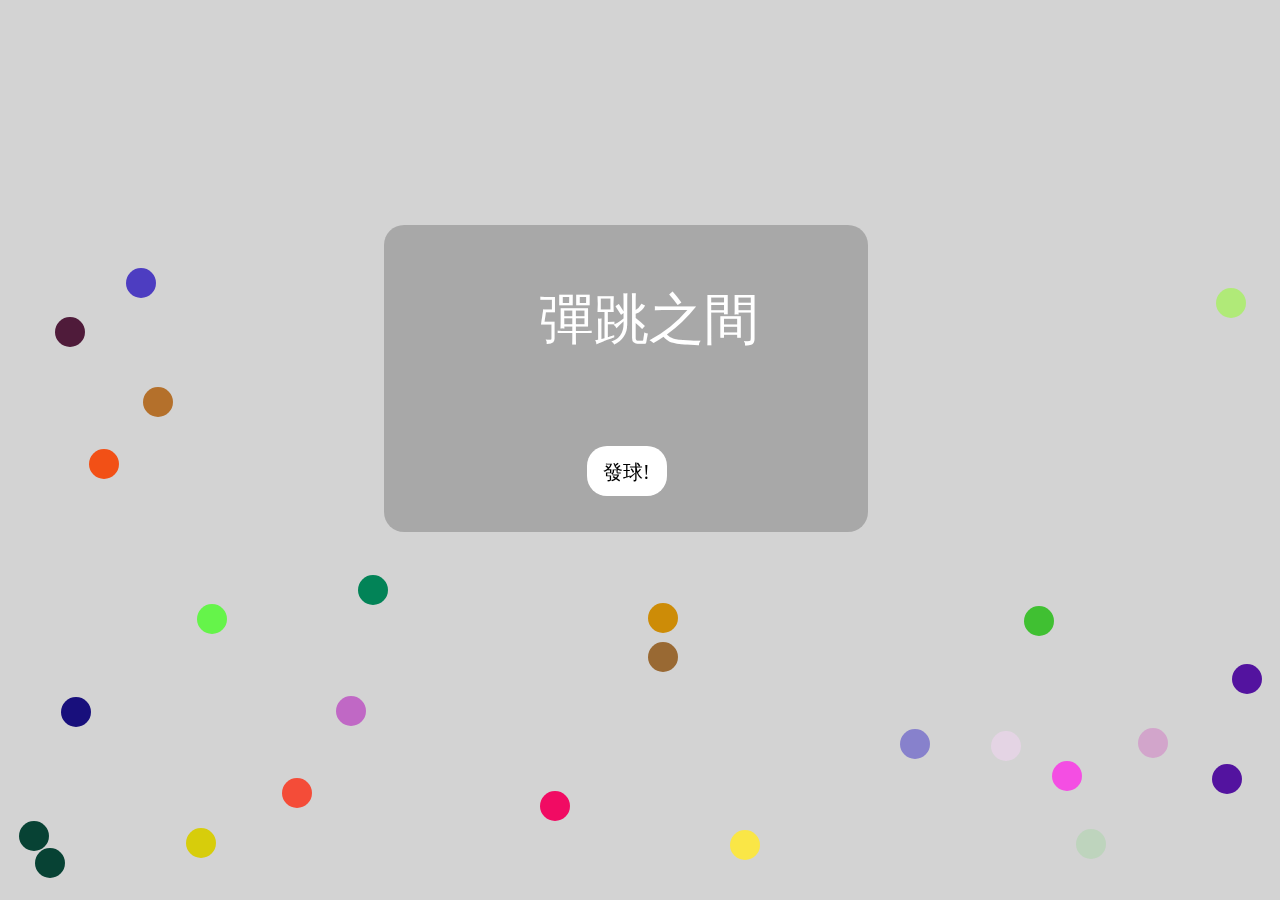
<file: index.html>
<!DOCTYPE html>
<html>
  <head>
    <meta charset="utf-8">
    <title>彈跳之間</title>
    <link rel="stylesheet" href="0.css">
  </head>
  <body>
    <canvas></canvas>
	<div id = "mainD">
		<p id = "mainP">彈跳之間</p>
		<a href = "1.html" style = "text-decoration: none;"><div id = "enterD"><p id = "enterP">發球!</p></div>
	</div>
    <script src="0.js"></script>
  </body>
</html>
</file>
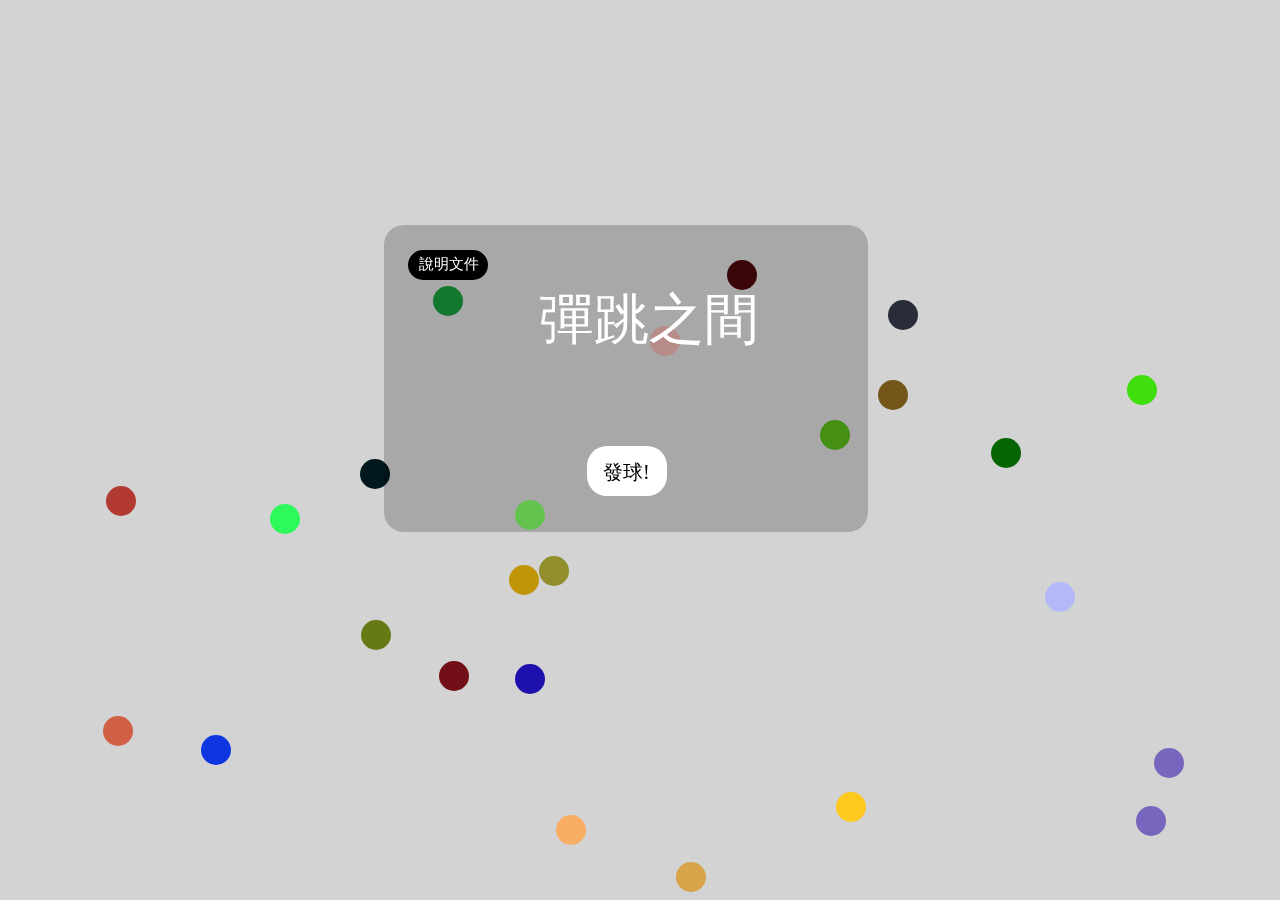
<file: 0.html>
<!DOCTYPE html>
<html>
  <head>
    <meta charset="utf-8">
    <title>彈跳之間</title>
    <link rel="stylesheet" href="0.css">
  </head>
  <body>
    <canvas></canvas>
	<div id = "mainD">
		<p id = "mainP">彈跳之間</p>
		<a href = "1.html" style = "text-decoration: none;"><div id = "enterD"><p id = "enterP">發球!</p></div></a>
		<a href = "00457026_00457040.pptx" style = "text-decoration: none;"><div id = "introD"><p id = "introP">說明文件</p></div></a>
	</div>
    <script src="0.js"></script>
  </body>
</html>
</file>
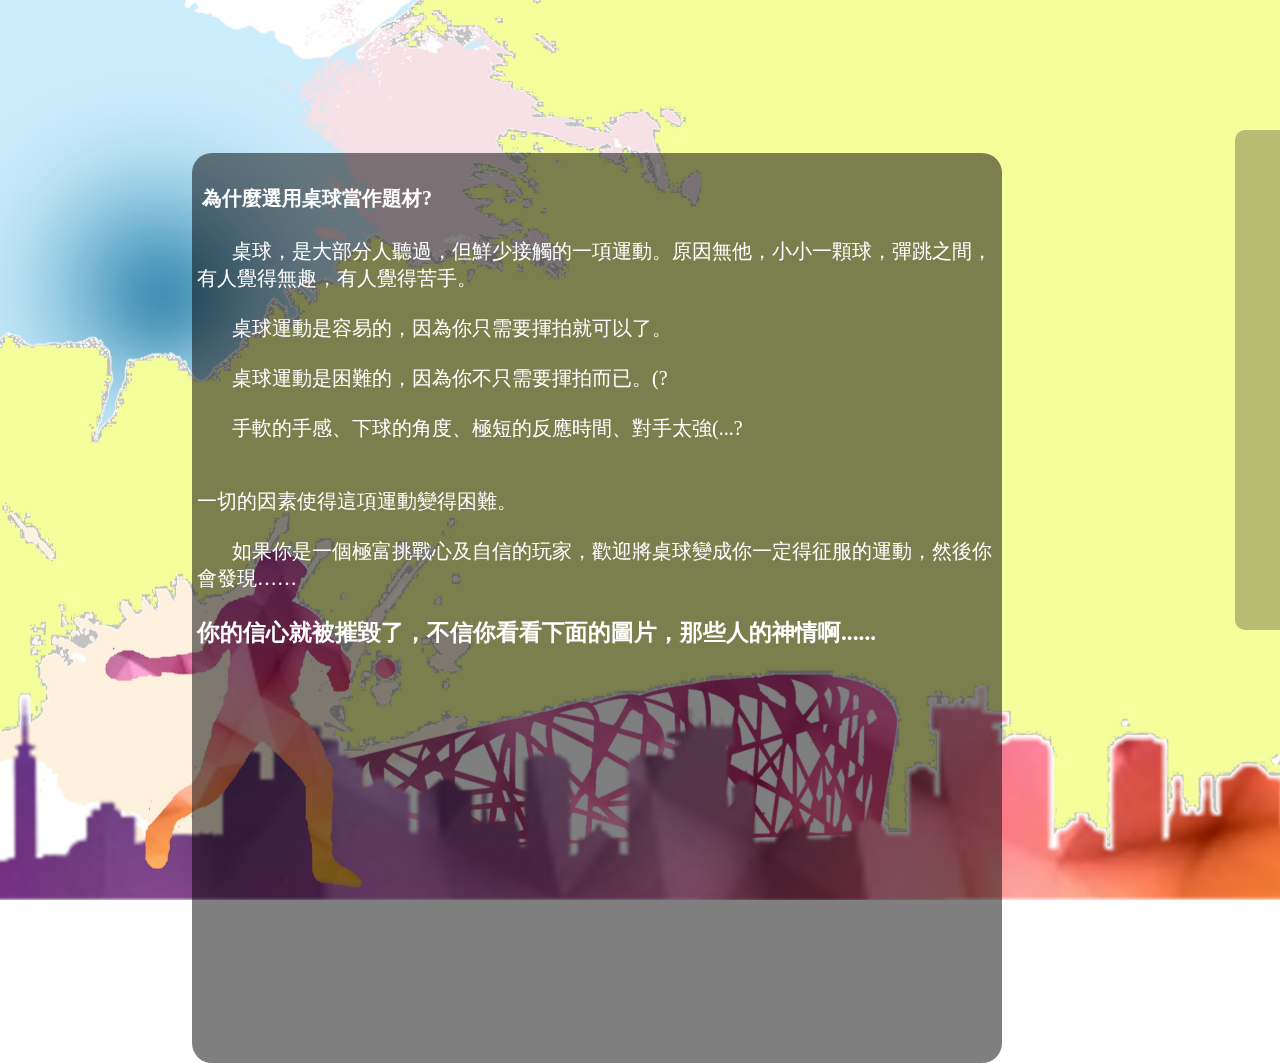
<file: 1.html>
<!DOCTYPE html>
<html>
  <head>
    <meta charset="utf-8">
    <title>彈跳之間-簡介</title>
    <link rel="stylesheet" href="1.css">
	<link rel="Shortcut Icon" type="image/x-icon" href="img/icon.jpg" />
	<script src="https://ajax.googleapis.com/ajax/libs/jquery/3.3.1/jquery.min.js"></script>
	<script src="1.js"></script>
  </head>
  <body>
	<div id = "backgroundD"></div>
	<div id = "mainD">
	<h4>&nbsp;為什麼選用桌球當作題材?</h4>
		&nbsp;&nbsp;&nbsp;&nbsp;&nbsp;&nbsp;
		桌球，是大部分人聽過，但鮮少接觸的一項運動。原因無他，小小一顆球，彈跳之間，有人覺得無趣，有人覺得苦手。	
		<br><br>
		&nbsp;&nbsp;&nbsp;&nbsp;&nbsp;&nbsp;
		桌球運動是容易的，因為你只需要揮拍就可以了。
		<br><br>
		&nbsp;&nbsp;&nbsp;&nbsp;&nbsp;&nbsp;
		桌球運動是困難的，因為你不只需要揮拍而已。(?
		<br><br>
		&nbsp;&nbsp;&nbsp;&nbsp;&nbsp;&nbsp;
		手軟的手感、下球的角度、極短的反應時間、對手太強(...?
		<br><br><br>
		一切的因素使得這項運動變得困難。
		<br><br>
		&nbsp;&nbsp;&nbsp;&nbsp;&nbsp;&nbsp;
		如果你是一個極富挑戰心及自信的玩家，歡迎將桌球變成你一定得征服的運動，然後你會發現……
		<br>
	<h3>你的信心就被摧毀了，不信你看看下面的圖片，那些人的神情啊......</h3>
    <br>
	<!--
    &nbsp;&nbsp;&nbsp;&nbsp;
    <img src="img/01.jpg" height="200" width="200">
    &nbsp;&nbsp;&nbsp;&nbsp;
    <img src="img/02.jpg" height="200" width="200">
    &nbsp;&nbsp;&nbsp;&nbsp;
    <img src="img/03.jpg" height="200" width="200">
	-->
    <div class="coverflow">
		<a href="#"><img src="img/01.jpg"></a>
		<a href="#"><img src="img/02.jpg"></a>
		<a href="#"><img src="img/03.jpg"></a>
	</div>
	</div>
	
	<div id = "indexD">
		<a href = "index.html" style = "text-decoration: none;"><p align = "center" class = "indexP">&nbsp彈跳之間</p></a>
		<p align = "center" id = "indexC">&nbsp簡介</p>
		<a href = "2.html" style = "text-decoration: none;"><p align = "center" class = "indexP">&nbsp基礎介紹</p></a>
		<a href = "3.html" style = "text-decoration: none;"><p align = "center" class = "indexP">&nbsp技術種類</p></a>
		<a href = "4.html" style = "text-decoration: none;"><p align = "center" class = "indexP">&nbsp戰術種類</p></a>
		<a href = "5.html" style = "text-decoration: none;"><p align = "center" class = "indexP">&nbsp精彩片段</p></a>
		<a href = "6.html" style = "text-decoration: none;"><p align = "center" class = "indexP">&nbsp世界風雲榜</p></a>
		<a href = "8.html" style = "text-decoration: none;"><p align = "center" class = "indexP">&nbsp小遊戲</p></a>
		<a href = "7.html" style = "text-decoration: none;"><p align = "center" class = "indexP">&nbsp作者</p></a>
	</div>
	
	<div id = "gotopD" href = "#top" hidden = "true">
		<p id = "gotopP">Top</p>
	</div>
	
	<!--
	<div id = "gotoD">
		<p align = "center" class = "gotoP" id = "test1" onclick = "goTo(0)">12</p>
		<p align = "center" class = "gotoP" id = "test2" onclick = "goTo(1)">23</p>
		<p align = "center" class = "gotoP" id = "test3" onclick = "goTo(2)">34</p>
		<p align = "center" class = "gotoP" id = "test4" onclick = "goTo(3)">45</p>
	</div>
	-->
  </body>
</html>
</file>
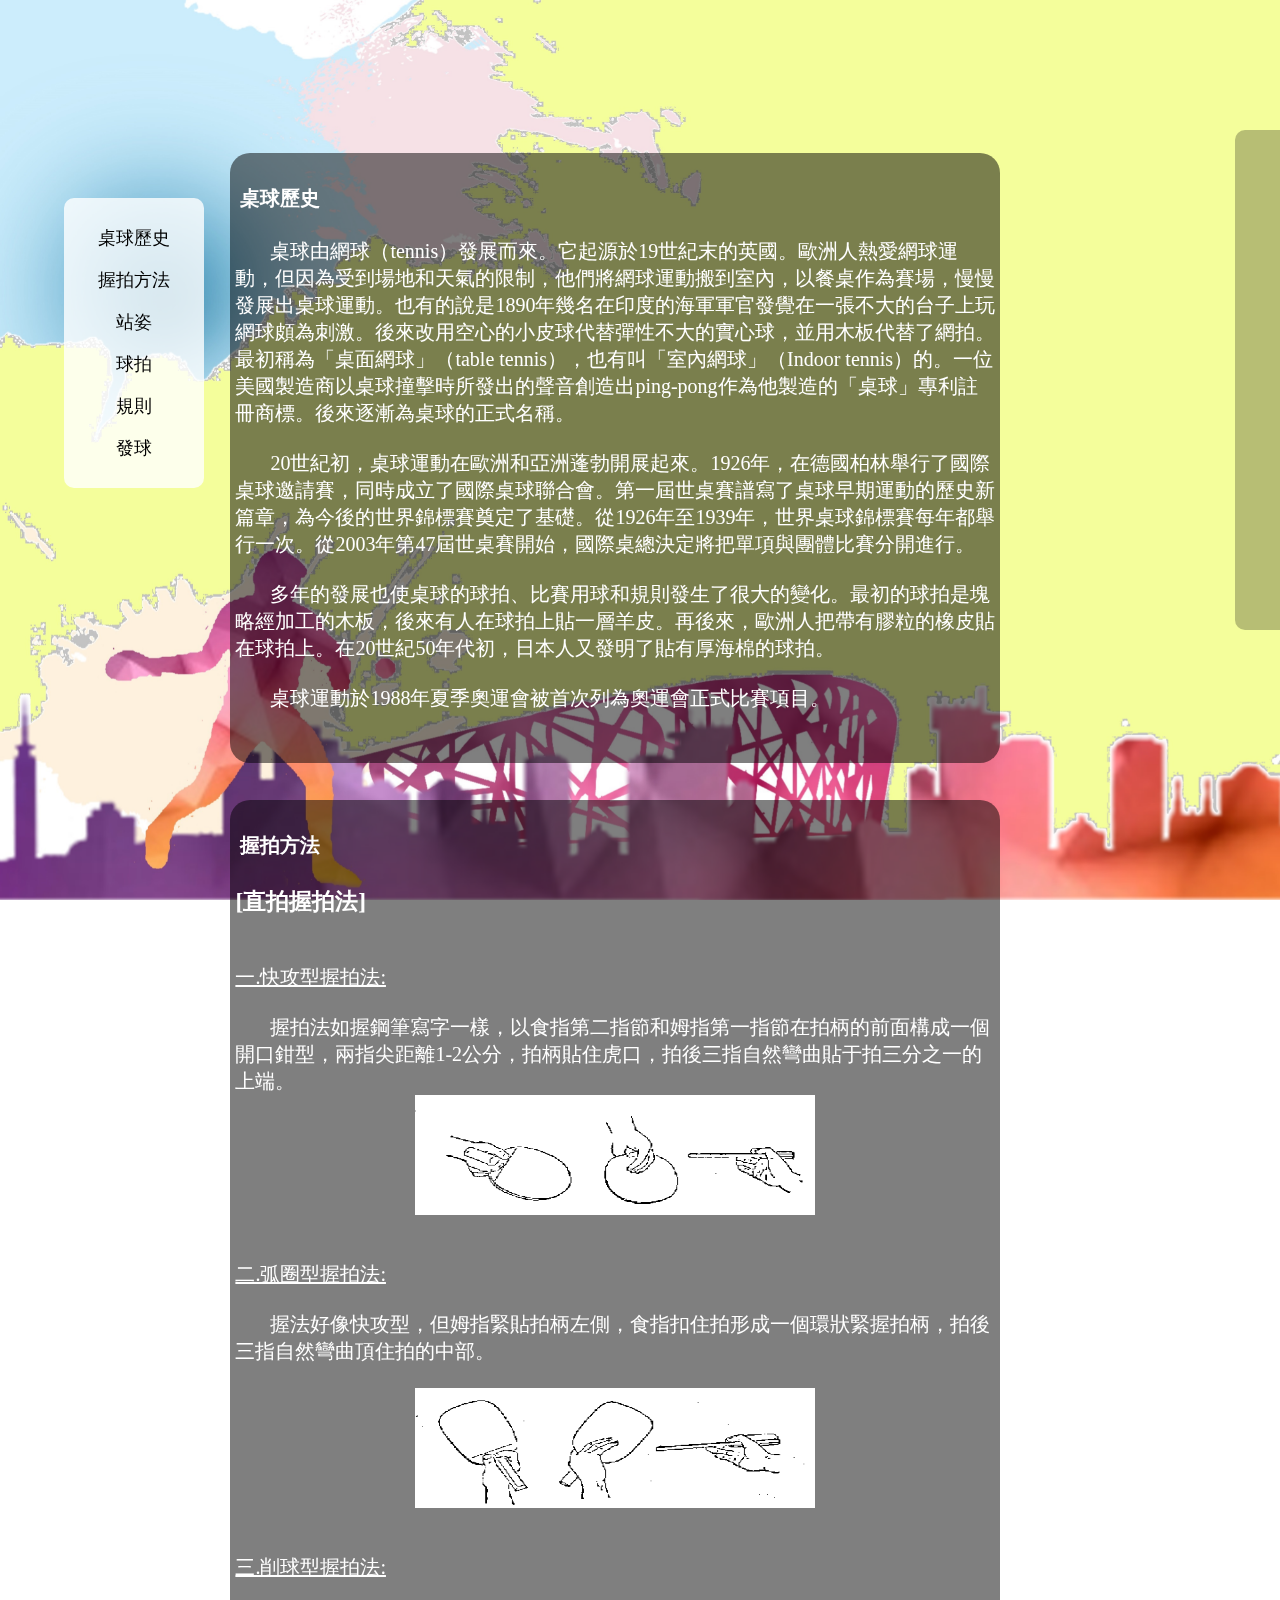
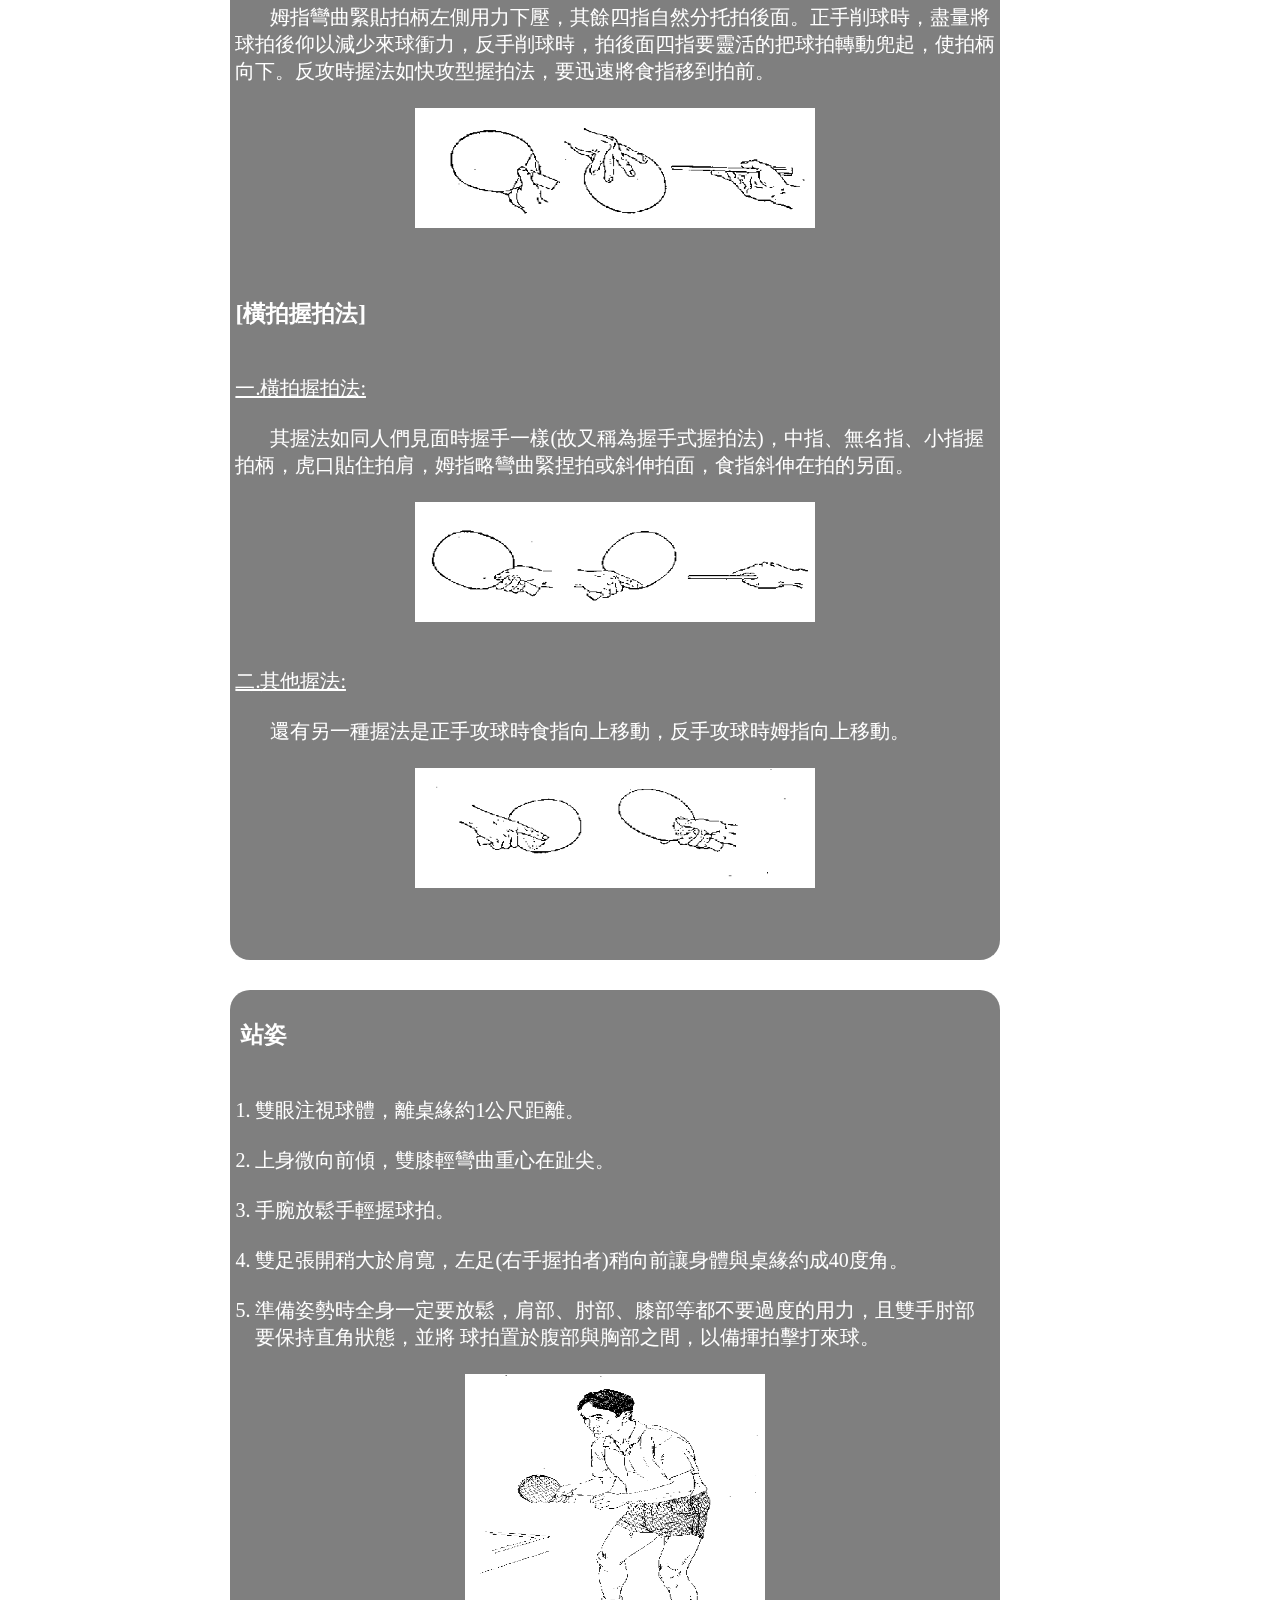
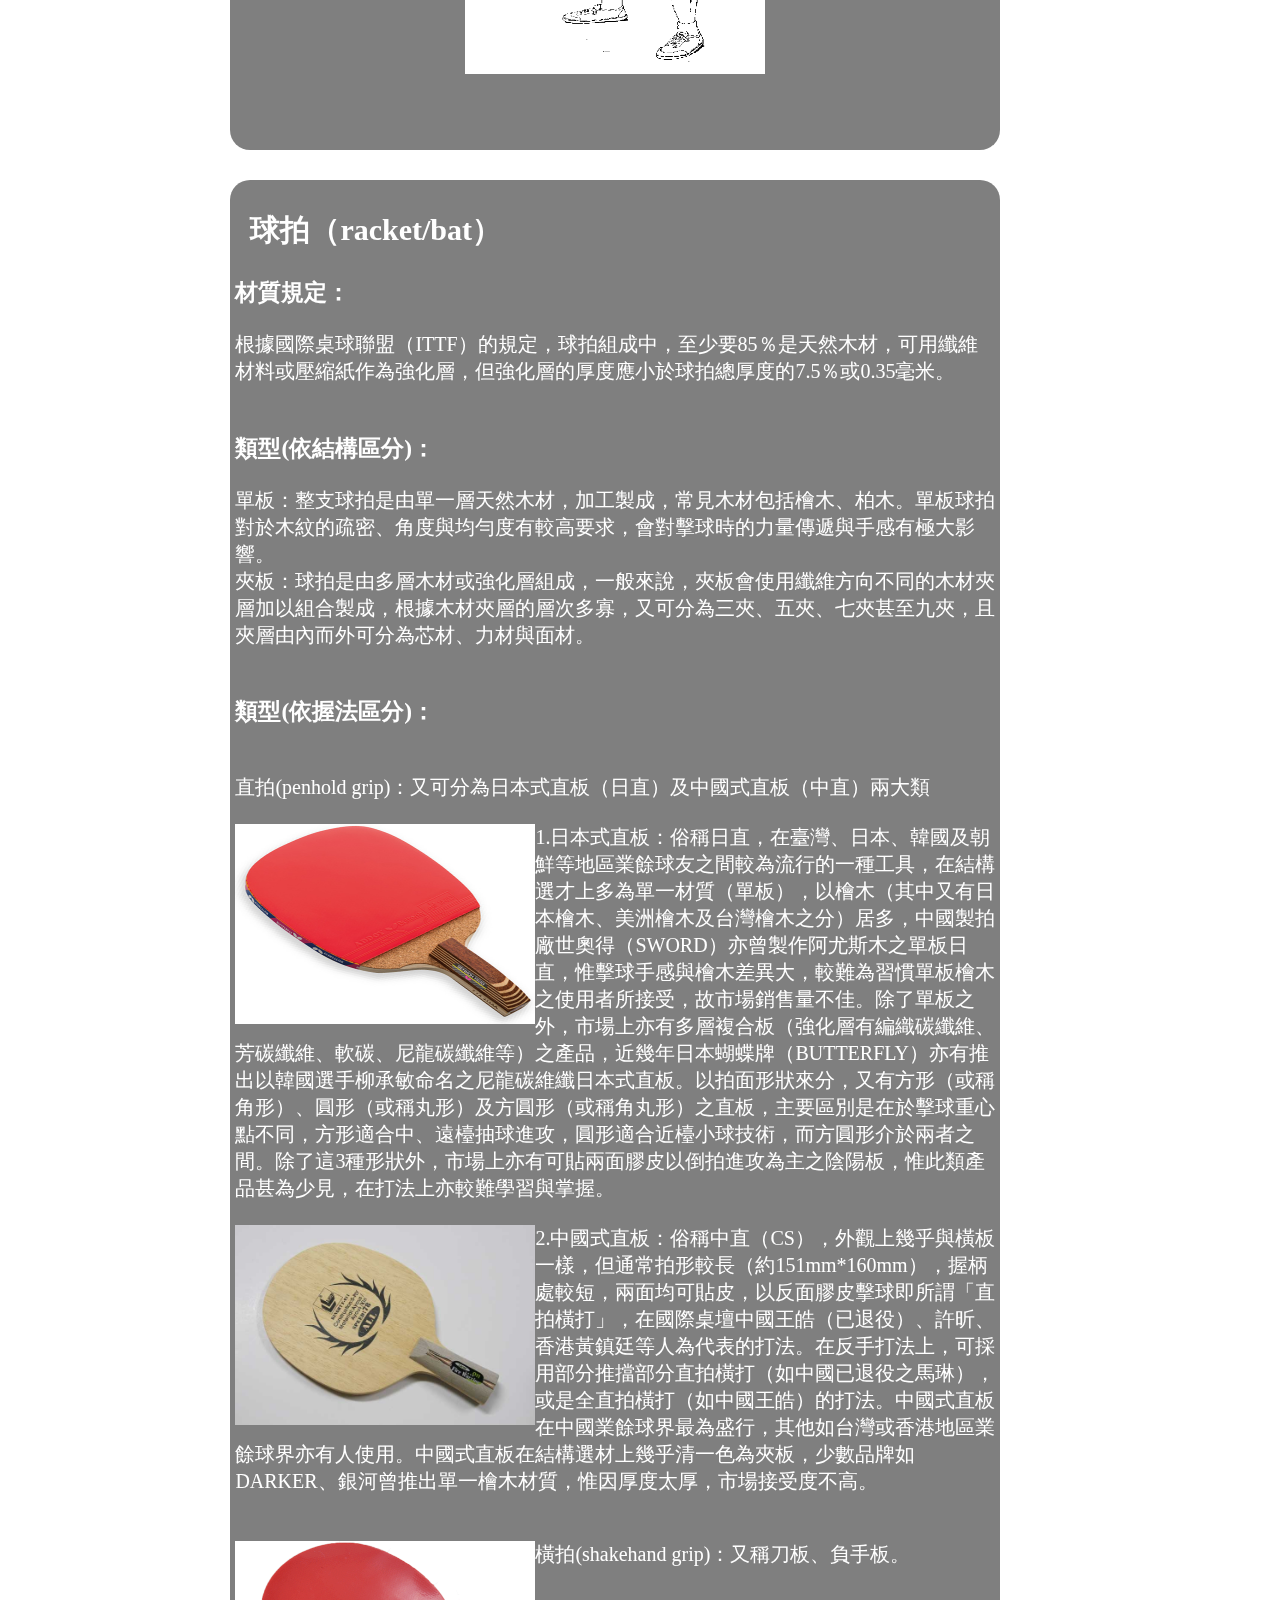
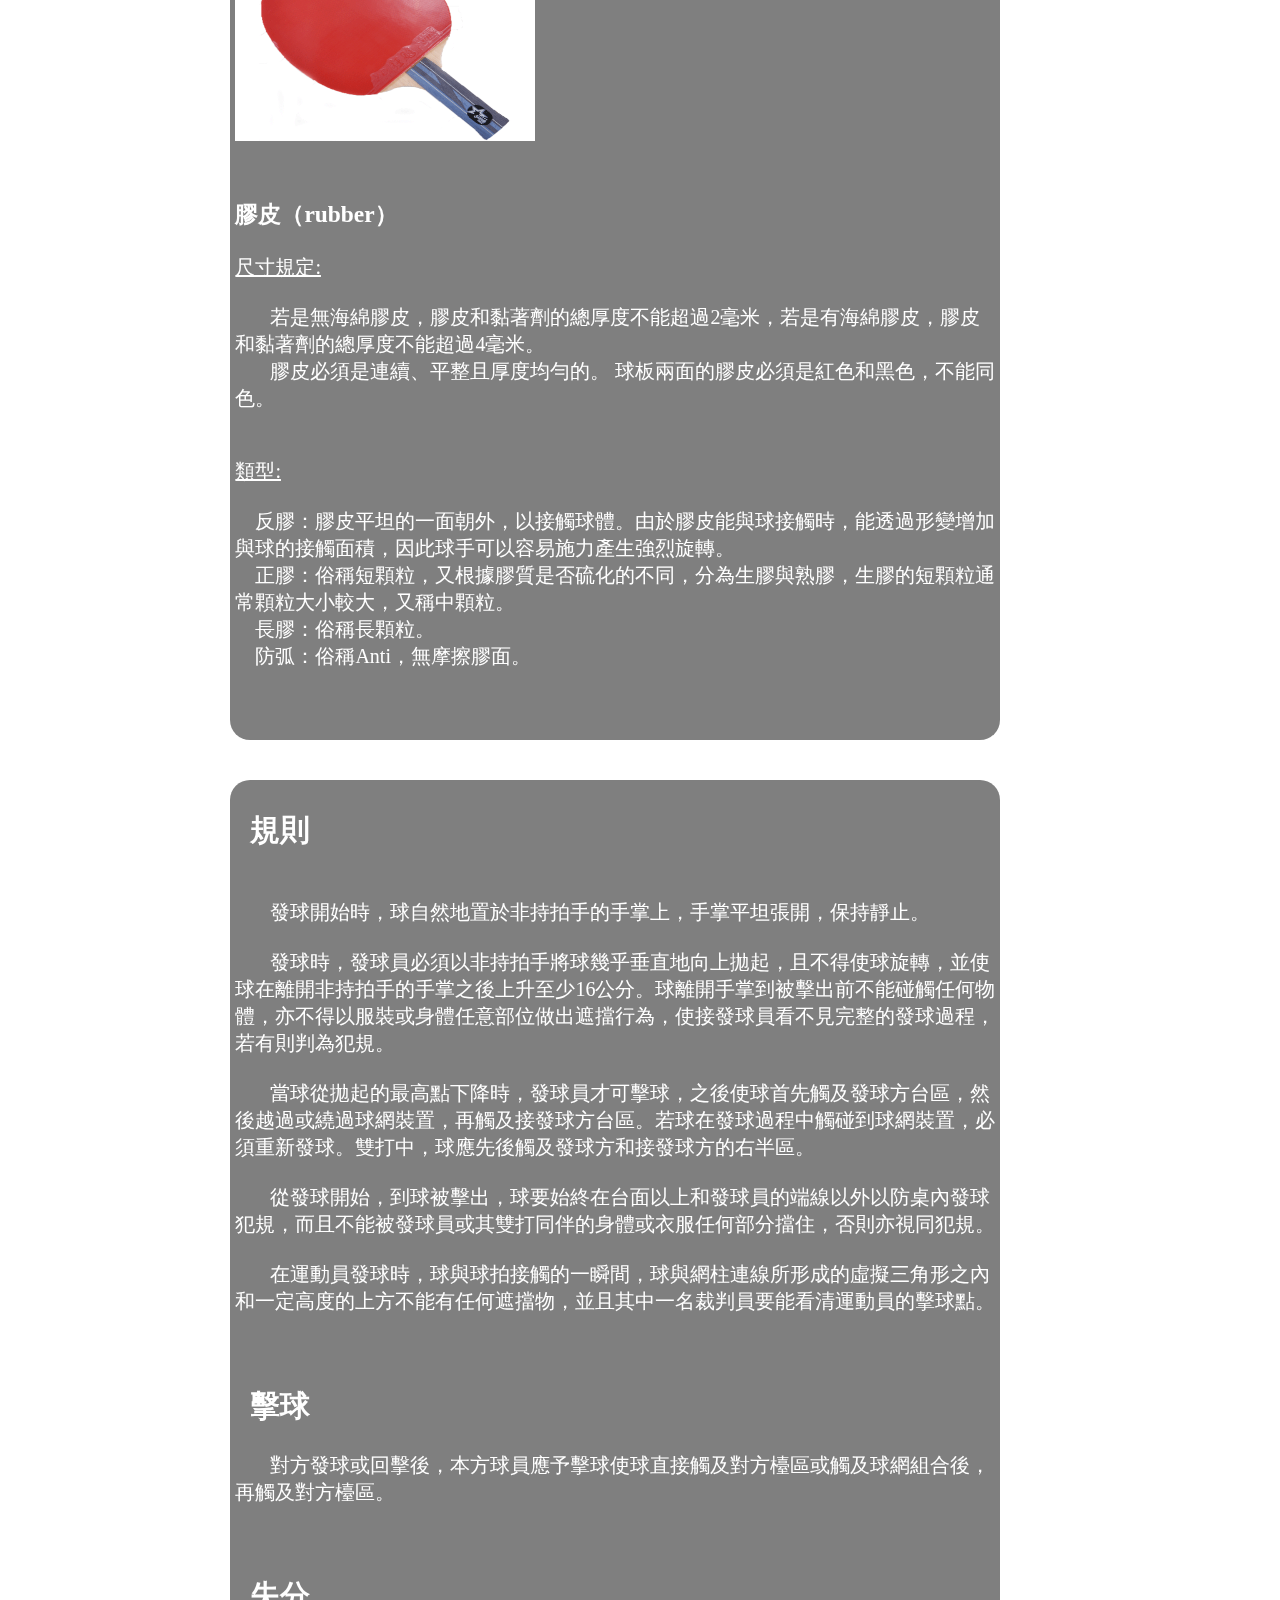
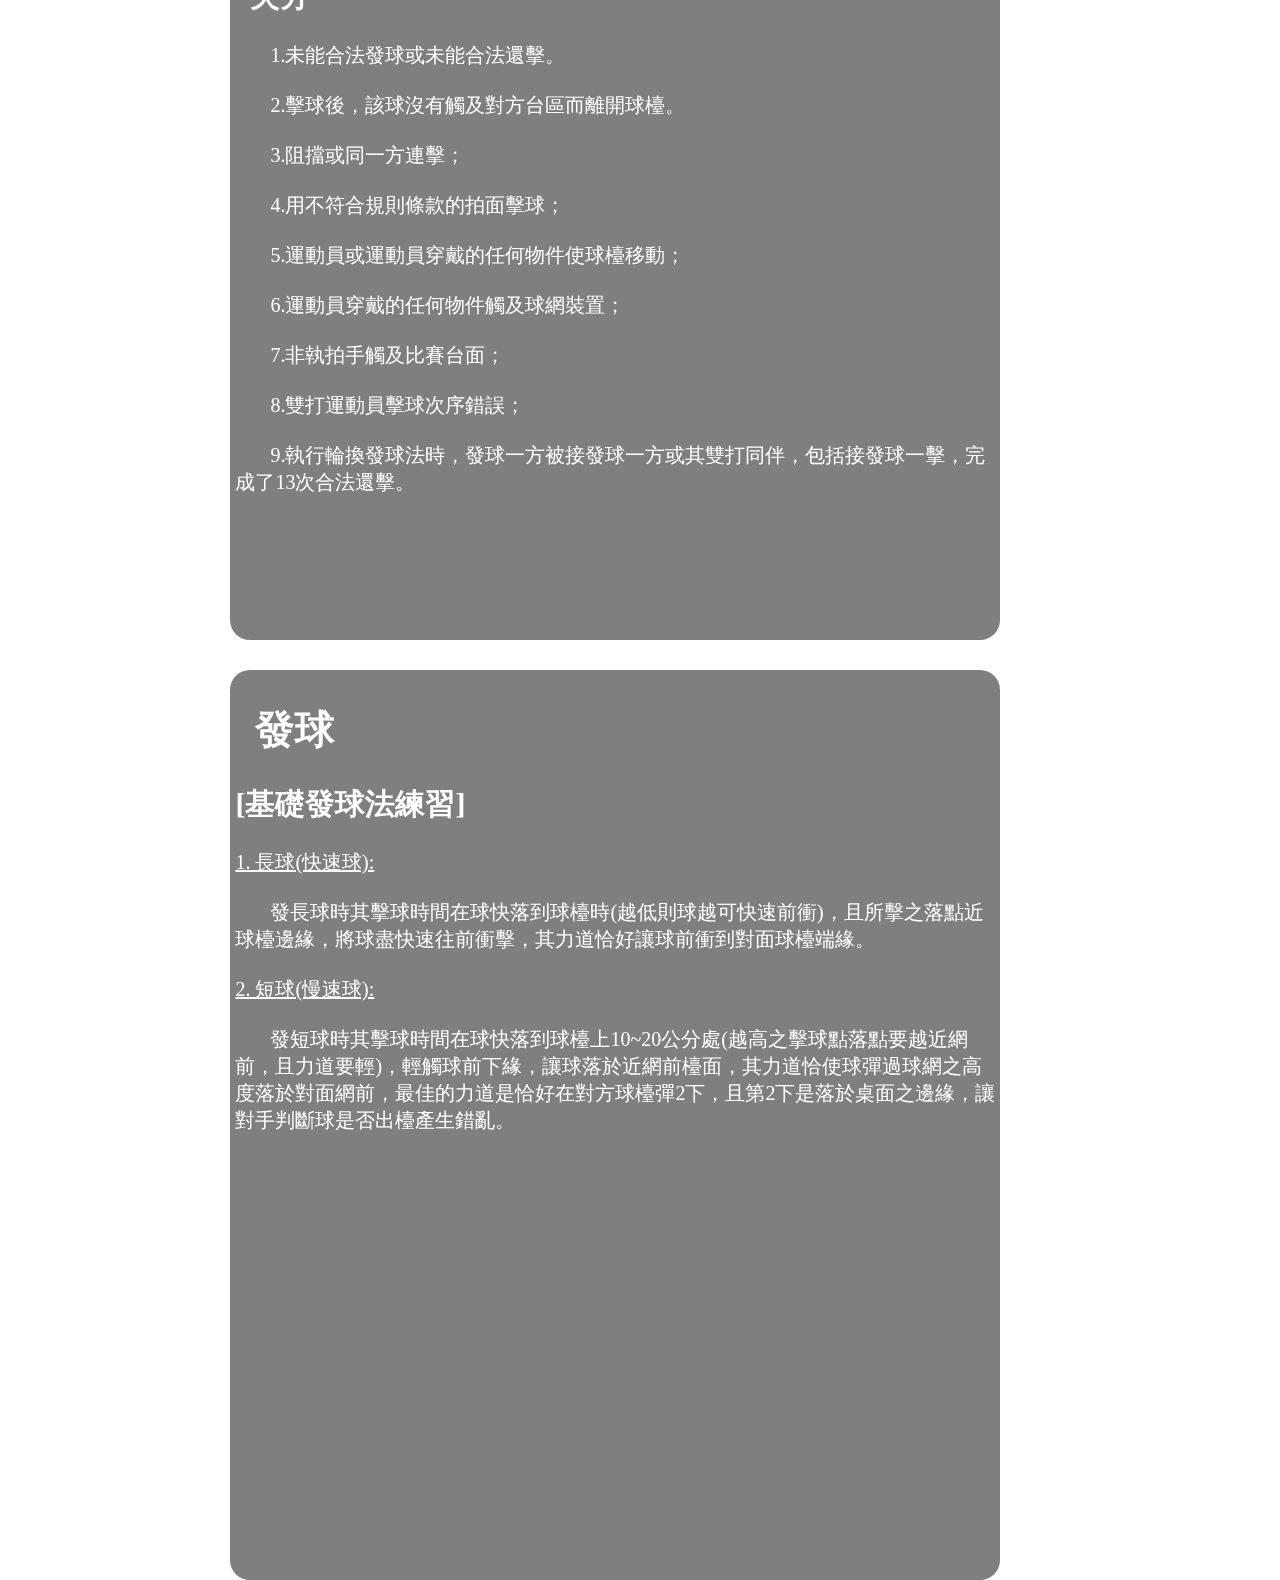
<file: 2.html>
<!DOCTYPE html>
<html>
  <head>
    <meta charset="utf-8">
    <title>彈跳之間-基本介紹</title>
    <link rel="stylesheet" href="2.css">
	<link rel="Shortcut Icon" type="image/x-icon" href="img/icon.jpg" />
	<script src="https://ajax.googleapis.com/ajax/libs/jquery/3.3.1/jquery.min.js"></script>
	<script src="2.js"></script>
  </head>
  <body>
	<div id = "backgroundD"></div>
	<div id = "mainD">
		<h4>&nbsp;桌球歷史</h4>
		&nbsp;&nbsp;&nbsp;&nbsp;&nbsp;&nbsp;
		桌球由網球（tennis）發展而來。它起源於19世紀末的英國。歐洲人熱愛網球運動，但因為受到場地和天氣的限制，他們將網球運動搬到室內，以餐桌作為賽場，慢慢發展出桌球運動。也有的說是1890年幾名在印度的海軍軍官發覺在一張不大的台子上玩網球頗為刺激。後來改用空心的小皮球代替彈性不大的實心球，並用木板代替了網拍。最初稱為「桌面網球」（table tennis），也有叫「室內網球」（Indoor tennis）的。一位美國製造商以桌球撞擊時所發出的聲音創造出ping-pong作為他製造的「桌球」專利註冊商標。後來逐漸為桌球的正式名稱。
		<br><br>
		&nbsp;&nbsp;&nbsp;&nbsp;&nbsp;&nbsp;
		20世紀初，桌球運動在歐洲和亞洲蓬勃開展起來。1926年，在德國柏林舉行了國際桌球邀請賽，同時成立了國際桌球聯合會。第一屆世桌賽譜寫了桌球早期運動的歷史新篇章，為今後的世界錦標賽奠定了基礎。從1926年至1939年，世界桌球錦標賽每年都舉行一次。從2003年第47屆世桌賽開始，國際桌總決定將把單項與團體比賽分開進行。
		<br><br>
		&nbsp;&nbsp;&nbsp;&nbsp;&nbsp;&nbsp;
		多年的發展也使桌球的球拍、比賽用球和規則發生了很大的變化。最初的球拍是塊略經加工的木板，後來有人在球拍上貼一層羊皮。再後來，歐洲人把帶有膠粒的橡皮貼在球拍上。在20世紀50年代初，日本人又發明了貼有厚海棉的球拍。
		<br><br>
		&nbsp;&nbsp;&nbsp;&nbsp;&nbsp;&nbsp;
		桌球運動於1988年夏季奧運會被首次列為奧運會正式比賽項目。
	</div>
	<div id="mainE">
		<h4>&nbsp;握拍方法</h4>
		<h3>[直拍握拍法]</h3>
		<br>
		<t style = "text-decoration: underline;">一.快攻型握拍法:</t>
		<br><br>
		&nbsp;&nbsp;&nbsp;&nbsp;&nbsp;&nbsp;
		握拍法如握鋼筆寫字一樣，以食指第二指節和姆指第一指節在拍柄的前面構成一個開口鉗型，兩指尖距離1-2公分，拍柄貼住虎口，拍後三指自然彎曲貼于拍三分之一的上端。
		<br>
		<img src="img/001.gif" height="120" width="400" style="display:block; margin:auto;"/>
		<br><br>
		<t style = "text-decoration: underline;">二.弧圈型握拍法:</t>
		<br><br>
		&nbsp;&nbsp;&nbsp;&nbsp;&nbsp;&nbsp;
		握法好像快攻型，但姆指緊貼拍柄左側，食指扣住拍形成一個環狀緊握拍柄，拍後三指自然彎曲頂住拍的中部。
		<br><br>
		<img src="img/002.gif" height="120" width="400" style="display:block; margin:auto;"/>
		<br><br>
		<t style = "text-decoration: underline;">三.削球型握拍法:</t>
		<br><br>
		&nbsp;&nbsp;&nbsp;&nbsp;&nbsp;&nbsp;
		姆指彎曲緊貼拍柄左側用力下壓，其餘四指自然分托拍後面。正手削球時，盡量將球拍後仰以減少來球衝力，反手削球時，拍後面四指要靈活的把球拍轉動兜起，使拍柄向下。反攻時握法如快攻型握拍法，要迅速將食指移到拍前。
		<br><br>
		<img src="img/003.gif" height="120" width="400" style="display:block; margin:auto;"/>
		<br><br>
		<h3>[橫拍握拍法]</h3>
		<br>
		<t style = "text-decoration: underline;">一.橫拍握拍法:</t>
		<br><br>
		&nbsp;&nbsp;&nbsp;&nbsp;&nbsp;&nbsp;
		其握法如同人們見面時握手一樣(故又稱為握手式握拍法)，中指、無名指、小指握拍柄，虎口貼住拍肩，姆指略彎曲緊捏拍或斜伸拍面，食指斜伸在拍的另面。
		<br><br>
		<img src="img/004.gif" height="120" width="400" style="display:block; margin:auto;"/>
		<br><br>
		<t style = "text-decoration: underline;">二.其他握法:</t>
		<br><br>
		&nbsp;&nbsp;&nbsp;&nbsp;&nbsp;&nbsp;
		還有另一種握法是正手攻球時食指向上移動，反手攻球時姆指向上移動。
		<br><br>
		<img src="img/005.gif" height="120" width="400" style="display:block; margin:auto;"/>
	</div>
	<div id="mainF">
		<h3>&nbsp;站姿</h3>
		<br>
		1. 雙眼注視球體，離桌緣約1公尺距離。
		<br><br>
		2. 上身微向前傾，雙膝輕彎曲重心在趾尖。
		<br><br>
		3. 手腕放鬆手輕握球拍。
		<br><br>
		4. 雙足張開稍大於肩寬，左足(右手握拍者)稍向前讓身體與桌緣約成40度角。
		<br><br>
		5. 準備姿勢時全身一定要放鬆，肩部、肘部、膝部等都不要過度的用力，且雙手肘部<br>&nbsp;&nbsp;&nbsp;&nbsp;要保持直角狀態，並將 球拍置於腹部與胸部之間，以備揮拍擊打來球。<br>
		<br>
		<img src="img/006.gif" height="300" width="300" style="display:block; margin:auto;"/>
	</div>
	<div id="mainG">
		<h2>&nbsp;&nbsp;球拍（racket/bat）</h2>
		<h3>材質規定：</h3>
		根據國際桌球聯盟（ITTF）的規定，球拍組成中，至少要85％是天然木材，可用纖維材料或壓縮紙作為強化層，但強化層的厚度應小於球拍總厚度的7.5％或0.35毫米。
		<br><br>
		<h3>類型(依結構區分)：</h3>
		單板：整支球拍是由單一層天然木材，加工製成，常見木材包括檜木、柏木。單板球拍對於木紋的疏密、角度與均勻度有較高要求，會對擊球時的力量傳遞與手感有極大影響。<br>
		夾板：球拍是由多層木材或強化層組成，一般來說，夾板會使用纖維方向不同的木材夾層加以組合製成，根據木材夾層的層次多寡，又可分為三夾、五夾、七夾甚至九夾，且夾層由內而外可分為芯材、力材與面材。
		<br><br>
		<h3>類型(依握法區分)：</h3>
		<br>
		直拍(penhold grip)：又可分為日本式直板（日直）及中國式直板（中直）兩大類
		<br><br>
		<img src="img/日本式直板.jpg" height="200" width="300" style="display:block; margin:auto;float: left;"/>
		1.日本式直板：俗稱日直，在臺灣、日本、韓國及朝鮮等地區業餘球友之間較為流行的一種工具，在結構選才上多為單一材質（單板），以檜木（其中又有日本檜木、美洲檜木及台灣檜木之分）居多，中國製拍廠世奧得（SWORD）亦曾製作阿尤斯木之單板日直，惟擊球手感與檜木差異大，較難為習慣單板檜木之使用者所接受，故市場銷售量不佳。除了單板之外，市場上亦有多層複合板（強化層有編織碳纖維、芳碳纖維、軟碳、尼龍碳纖維等）之產品，近幾年日本蝴蝶牌（BUTTERFLY）亦有推出以韓國選手柳承敏命名之尼龍碳維纖日本式直板。以拍面形狀來分，又有方形（或稱角形）、圓形（或稱丸形）及方圓形（或稱角丸形）之直板，主要區別是在於擊球重心點不同，方形適合中、遠檯抽球進攻，圓形適合近檯小球技術，而方圓形介於兩者之間。除了這3種形狀外，市場上亦有可貼兩面膠皮以倒拍進攻為主之陰陽板，惟此類產品甚為少見，在打法上亦較難學習與掌握。
		<br><br>
		<img src="img/中國式直板.jpg" height="200" width="300" style="display:block; margin:auto;float: left;"/>
		2.中國式直板：俗稱中直（CS），外觀上幾乎與橫板一樣，但通常拍形較長（約151mm*160mm），握柄處較短，兩面均可貼皮，以反面膠皮擊球即所謂「直拍橫打」，在國際桌壇中國王皓（已退役）、許昕、香港黃鎮廷等人為代表的打法。在反手打法上，可採用部分推擋部分直拍橫打（如中國已退役之馬琳），或是全直拍橫打（如中國王皓）的打法。中國式直板在中國業餘球界最為盛行，其他如台灣或香港地區業餘球界亦有人使用。中國式直板在結構選材上幾乎清一色為夾板，少數品牌如DARKER、銀河曾推出單一檜木材質，惟因厚度太厚，市場接受度不高。
		<br><br><br>
		橫拍(shakehand grip)：又稱刀板、負手板。
		<img src="img/橫拍.gif" height="200" width="300" style="display:block; margin:auto;float: left;"/>
		<br><br><br><br><br><br><br><br><br><br>
		<h3>膠皮（rubber）</h3>
		<t style = "text-decoration: underline;">尺寸規定:</t>
		<br><br>
		&nbsp;&nbsp;&nbsp;&nbsp;&nbsp;&nbsp;
		若是無海綿膠皮，膠皮和黏著劑的總厚度不能超過2毫米，若是有海綿膠皮，膠皮和黏著劑的總厚度不能超過4毫米。
		<br>
		&nbsp;&nbsp;&nbsp;&nbsp;&nbsp;&nbsp;
		膠皮必須是連續、平整且厚度均勻的。
		球板兩面的膠皮必須是紅色和黑色，不能同色。
		<br><br><br>
		<t style = "text-decoration: underline;">類型:</t>
		<br><br>
		&nbsp;&nbsp;&nbsp;
		反膠：膠皮平坦的一面朝外，以接觸球體。由於膠皮能與球接觸時，能透過形變增加與球的接觸面積，因此球手可以容易施力產生強烈旋轉。
		<br>
		&nbsp;&nbsp;&nbsp;
		正膠：俗稱短顆粒，又根據膠質是否硫化的不同，分為生膠與熟膠，生膠的短顆粒通常顆粒大小較大，又稱中顆粒。
		<br>
		&nbsp;&nbsp;&nbsp;
		長膠：俗稱長顆粒。
		<br>
		&nbsp;&nbsp;&nbsp;
		防弧：俗稱Anti，無摩擦膠面。
	</div>
	<div id="mainH">
		<h2>&nbsp;&nbsp;規則</h2>
		<br>
		&nbsp;&nbsp;&nbsp;&nbsp;&nbsp;&nbsp;
		發球開始時，球自然地置於非持拍手的手掌上，手掌平坦張開，保持靜止。
		<br><br>
		&nbsp;&nbsp;&nbsp;&nbsp;&nbsp;&nbsp;
		發球時，發球員必須以非持拍手將球幾乎垂直地向上拋起，且不得使球旋轉，並使球在離開非持拍手的手掌之後上升至少16公分。球離開手掌到被擊出前不能碰觸任何物體，亦不得以服裝或身體任意部位做出遮擋行為，使接發球員看不見完整的發球過程，若有則判為犯規。
		<br><br>
		&nbsp;&nbsp;&nbsp;&nbsp;&nbsp;&nbsp;
		當球從拋起的最高點下降時，發球員才可擊球，之後使球首先觸及發球方台區，然後越過或繞過球網裝置，再觸及接發球方台區。若球在發球過程中觸碰到球網裝置，必須重新發球。雙打中，球應先後觸及發球方和接發球方的右半區。
		<br><br>
		&nbsp;&nbsp;&nbsp;&nbsp;&nbsp;&nbsp;
		從發球開始，到球被擊出，球要始終在台面以上和發球員的端線以外以防桌內發球犯規，而且不能被發球員或其雙打同伴的身體或衣服任何部分擋住，否則亦視同犯規。
		<br><br>
		&nbsp;&nbsp;&nbsp;&nbsp;&nbsp;&nbsp;
		在運動員發球時，球與球拍接觸的一瞬間，球與網柱連線所形成的虛擬三角形之內和一定高度的上方不能有任何遮擋物，並且其中一名裁判員要能看清運動員的擊球點。
		<br><br><br>
		<h2>&nbsp;&nbsp;擊球</h2>
		&nbsp;&nbsp;&nbsp;&nbsp;&nbsp;&nbsp;
		對方發球或回擊後，本方球員應予擊球使球直接觸及對方檯區或觸及球網組合後，再觸及對方檯區。
		<br><br><br>
		<h2>&nbsp;&nbsp;失分</h2>
		&nbsp;&nbsp;&nbsp;&nbsp;&nbsp;&nbsp;
		1.未能合法發球或未能合法還擊。
		<br><br>
		&nbsp;&nbsp;&nbsp;&nbsp;&nbsp;&nbsp;
		2.擊球後，該球沒有觸及對方台區而離開球檯。
		<br><br>
		&nbsp;&nbsp;&nbsp;&nbsp;&nbsp;&nbsp;
		3.阻擋或同一方連擊；
		<br><br>
		&nbsp;&nbsp;&nbsp;&nbsp;&nbsp;&nbsp;
		4.用不符合規則條款的拍面擊球；
		<br><br>
		&nbsp;&nbsp;&nbsp;&nbsp;&nbsp;&nbsp;
		5.運動員或運動員穿戴的任何物件使球檯移動；
		<br><br>
		&nbsp;&nbsp;&nbsp;&nbsp;&nbsp;&nbsp;
		6.運動員穿戴的任何物件觸及球網裝置；
		<br><br>
		&nbsp;&nbsp;&nbsp;&nbsp;&nbsp;&nbsp;
		7.非執拍手觸及比賽台面；
		<br><br>
		&nbsp;&nbsp;&nbsp;&nbsp;&nbsp;&nbsp;
		8.雙打運動員擊球次序錯誤；
		<br><br>
		&nbsp;&nbsp;&nbsp;&nbsp;&nbsp;&nbsp;
		9.執行輪換發球法時，發球一方被接發球一方或其雙打同伴，包括接發球一擊，完成了13次合法還擊。
	</div>
	<div id="mainI">
		<H1>&nbsp;&nbsp;發球</H1>
		<h2>[基礎發球法練習]</h2>
		<t style = "text-decoration: underline;">1. 長球(快速球):</t>
		<br><br>
		&nbsp;&nbsp;&nbsp;&nbsp;&nbsp;&nbsp;
		發長球時其擊球時間在球快落到球檯時(越低則球越可快速前衝)，且所擊之落點近球檯邊緣，將球盡快速往前衝擊，其力道恰好讓球前衝到對面球檯端緣。
		<br><br>
		<t style = "text-decoration: underline;">2. 短球(慢速球):</t>
		<br><br>
		&nbsp;&nbsp;&nbsp;&nbsp;&nbsp;&nbsp;
		發短球時其擊球時間在球快落到球檯上10~20公分處(越高之擊球點落點要越近網前，且力道要輕)，輕觸球前下緣，讓球落於近網前檯面，其力道恰使球彈過球網之高度落於對面網前，最佳的力道是恰好在對方球檯彈2下，且第2下是落於桌面之邊緣，讓對手判斷球是否出檯產生錯亂。
		<br><br><br>
		<iframe width="560" height="315" src="https://www.youtube.com/embed/FU42chO5svs" frameborder="0" allow="autoplay; encrypted-media" allowfullscreen style="margin-left: 90px; "></iframe>
	</div>
	
	<div id = "indexD">
		<a href = "0.html" style = "text-decoration: none;"><p align = "center" class = "indexP">&nbsp彈跳之間</p></a>
		<a href = "1.html" style = "text-decoration: none;"><p align = "center" class = "indexP">&nbsp簡介</p></a>
		<p align = "center" id = "indexC">&nbsp基礎介紹</p>
		<a href = "3.html" style = "text-decoration: none;"><p align = "center" class = "indexP">&nbsp技術種類</p></a>
		<a href = "4.html" style = "text-decoration: none;"><p align = "center" class = "indexP">&nbsp戰術種類</p></a>
		<a href = "5.html" style = "text-decoration: none;"><p align = "center" class = "indexP">&nbsp精彩片段</p></a>
		<a href = "6.html" style = "text-decoration: none;"><p align = "center" class = "indexP">&nbsp世界風雲榜</p></a>
		<a href = "8.html" style = "text-decoration: none;"><p align = "center" class = "indexP">&nbsp小遊戲</p></a>
		<a href = "7.html" style = "text-decoration: none;"><p align = "center" class = "indexP">&nbsp作者</p></a>
	</div>
	
    <div id = "gotopD" href = "#top" hidden = "true">
		<p id = "gotopP">Top</p>
	</div>
	
	<div id = "gotoD">
		<p align = "center" class = "gotoP" id = "test1" onclick = "goTo(0)">桌球歷史</p>
		<p align = "center" class = "gotoP" id = "test2" onclick = "goTo(1)">握拍方法</p>
		<p align = "center" class = "gotoP" id = "test3" onclick = "goTo(2)">站姿</p>
		<p align = "center" class = "gotoP" id = "test4" onclick = "goTo(3)">球拍</p>
		<p align = "center" class = "gotoP" id = "test4" onclick = "goTo(4)">規則</p>
		<p align = "center" class = "gotoP" id = "test4" onclick = "goTo(5)">發球</p>
	</div>
	
  </body>
</html>
</file>
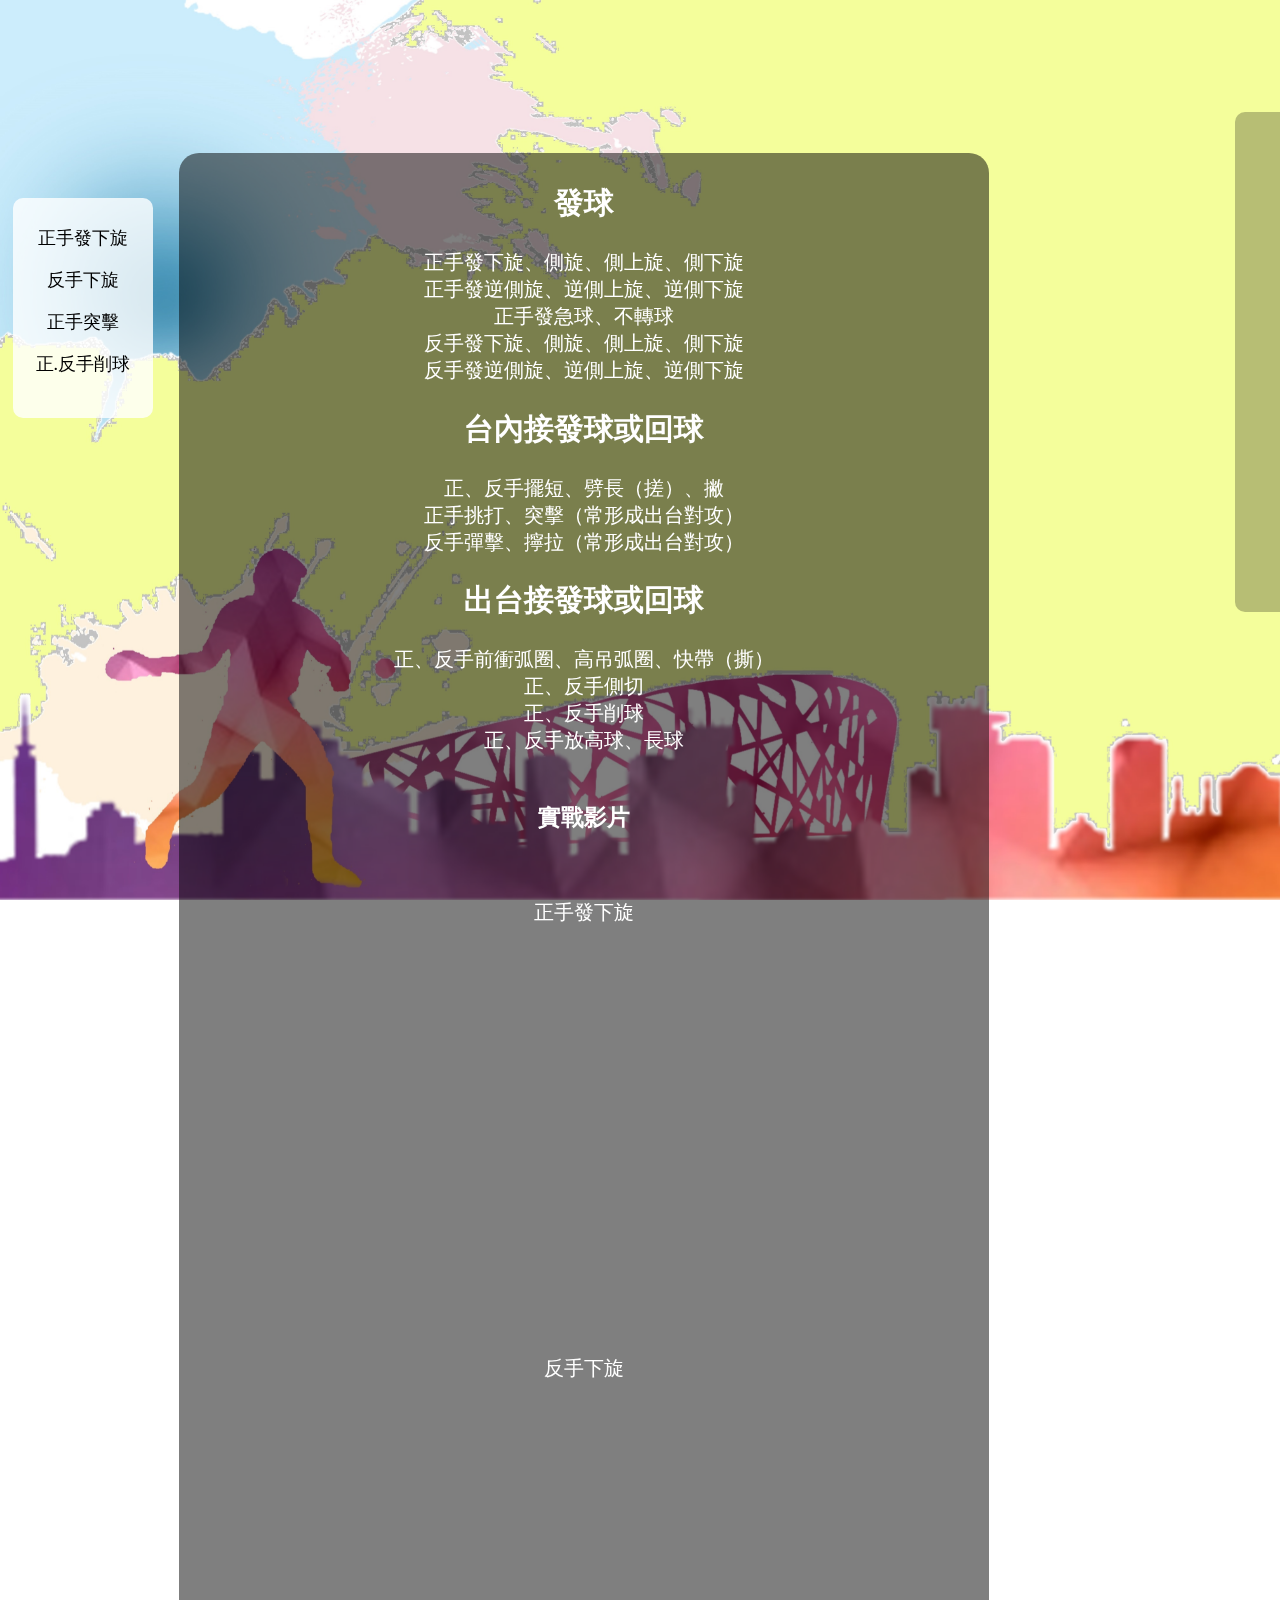
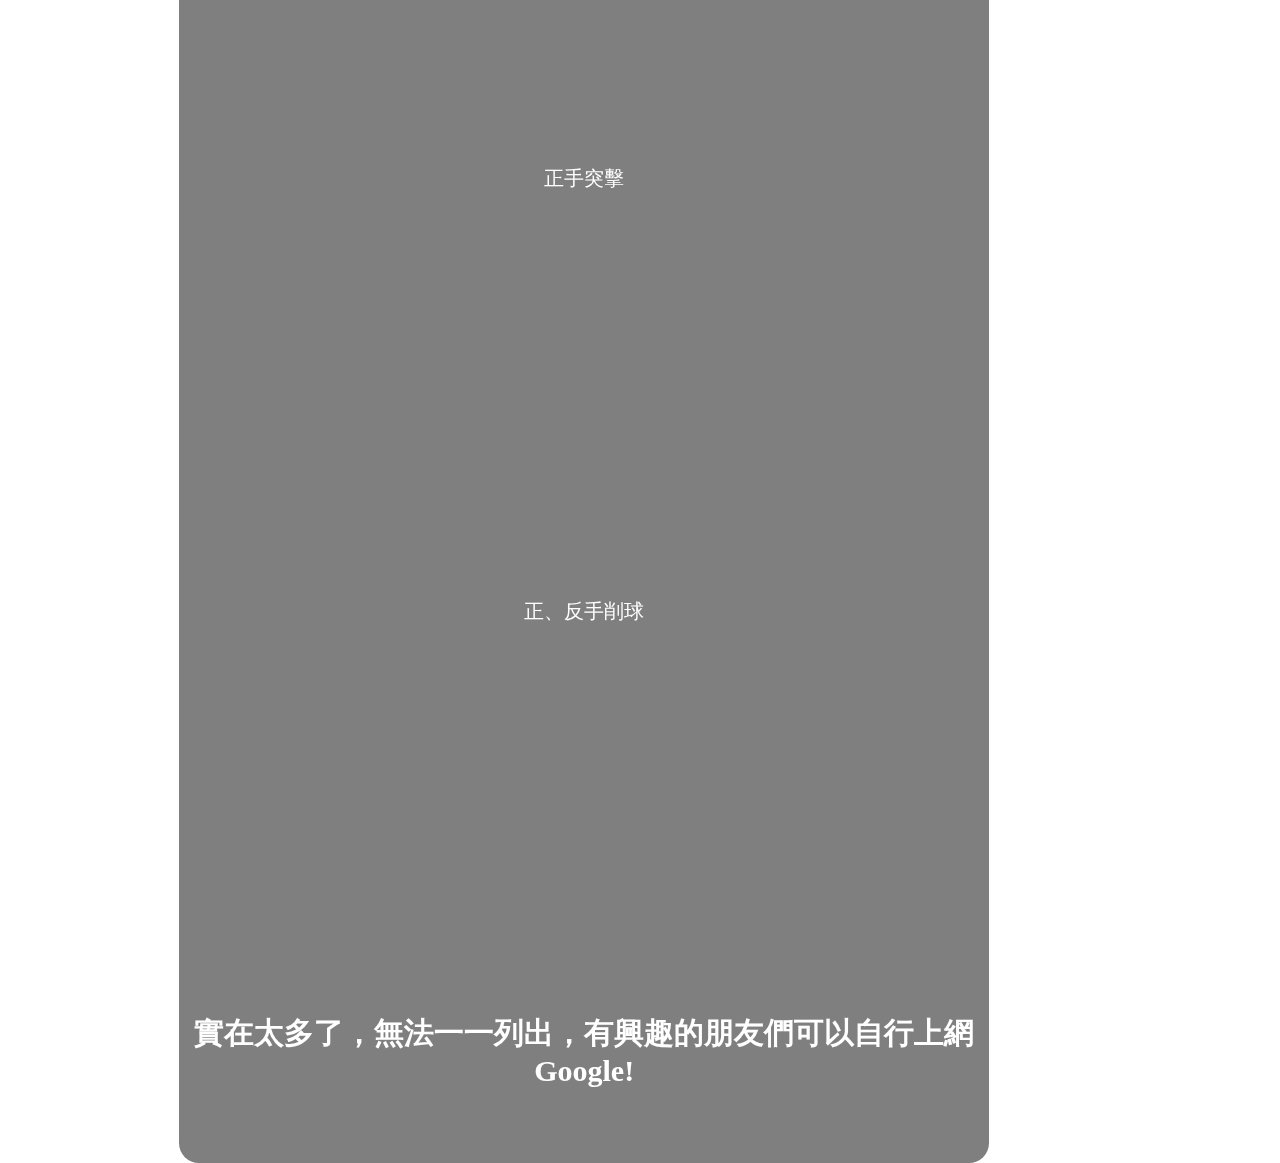
<file: 3.html>
<!DOCTYPE html>
<html>
  <head>
    <meta charset="utf-8">
    <title>彈跳之間-發球種類</title>
    <link rel="stylesheet" href="3.css">
	<link rel="Shortcut Icon" type="image/x-icon" href="img/icon.jpg" />
	<script src="https://ajax.googleapis.com/ajax/libs/jquery/3.3.1/jquery.min.js"></script>
	<script src="3.js"></script>
  </head>
  <body>
   <!-- <h1 >技術種類</h1> -->
	<div id = "backgroundD"></div>
	<div id = "mainD">
		<h2>發球</h2>
		正手發下旋、側旋、側上旋、側下旋<br>
		正手發逆側旋、逆側上旋、逆側下旋<br>
		正手發急球、不轉球<br>
		反手發下旋、側旋、側上旋、側下旋<br>
		反手發逆側旋、逆側上旋、逆側下旋<br>
		<h2>台內接發球或回球</h2>
		正、反手擺短、劈長（搓）、撇<br>
		正手挑打、突擊（常形成出台對攻）<br>
		反手彈擊、擰拉（常形成出台對攻）<br>
		<h2>出台接發球或回球</h2>
		正、反手前衝弧圈、高吊弧圈、快帶（撕）<br>
		正、反手側切<br>
		正、反手削球<br>
		正、反手放高球、長球<br>
	    <br>
		<h3>實戰影片</h3>
		<br>
		<p id = "0">正手發下旋</p>
		<br>
		<iframe width="560" height="315" src="https://www.youtube.com/embed/utd3qOoR9fk" frameborder="0" allow="autoplay; encrypted-media" allowfullscreen></iframe><br>
		<br><br>
		<p id = "1">反手下旋</p>
		<br>
		<iframe width="560" height="315" src="https://www.youtube.com/embed/Bx8YAeTs3CM" frameborder="0" allow="autoplay; encrypted-media" allowfullscreen></iframe>
		<br>
		<p id = "2">正手突擊</p>
		<br>
		<iframe width="560" height="315" src="https://www.youtube.com/embed/LgHXN72PU0U" frameborder="0" allow="autoplay; encrypted-media" allowfullscreen></iframe>
		<br><br>
		<p id = "3">正、反手削球</p>
		<br>
		<iframe width="560" height="315" src="https://www.youtube.com/embed/v=a9auo9owaRY" frameborder="0" allow="autoplay; encrypted-media" allowfullscreen></iframe>
		<h2>實在太多了，無法一一列出，有興趣的朋友們可以自行上網Google!</h2>
	</div>
	
	<div id = "indexD">
		<a href = "index.html" style = "text-decoration: none;"><p align = "center" class = "indexP">&nbsp彈跳之間</p></a>
		<a href = "1.html" style = "text-decoration: none;"><p align = "center" class = "indexP">&nbsp簡介</p></a>
		<a href = "2.html" style = "text-decoration: none;"><p align = "center" class = "indexP">&nbsp基礎介紹</p></a>
		<p align = "center" id = "indexC">&nbsp發球種類</p>
		<a href = "4.html" style = "text-decoration: none;"><p align = "center" class = "indexP">&nbsp戰術種類</p></a>
		<a href = "5.html" style = "text-decoration: none;"><p align = "center" class = "indexP">&nbsp精彩片段</p></a>
		<a href = "6.html" style = "text-decoration: none;"><p align = "center" class = "indexP">&nbsp世界風雲榜</p></a>
		<a href = "8.html" style = "text-decoration: none;"><p align = "center" class = "indexP">&nbsp小遊戲</p></a>
		<a href = "7.html" style = "text-decoration: none;"><p align = "center" class = "indexP">&nbsp作者</p></a>
	</div>
	
	<div id = "gotoD">
		<p align = "center" class = "gotoP" id = "test1" onclick = "goTo(0)">正手發下旋</p>
		<p align = "center" class = "gotoP" id = "test2" onclick = "goTo(1)">反手下旋</p>
		<p align = "center" class = "gotoP" id = "test3" onclick = "goTo(2)">正手突擊</p>
		<p align = "center" class = "gotoP" id = "test4" onclick = "goTo(3)">正.反手削球</p>
	</div>
	
    <div id = "gotopD" href = "#top" hidden = "true">
		Top
	</div>
	
  </body>
</html>
</file>
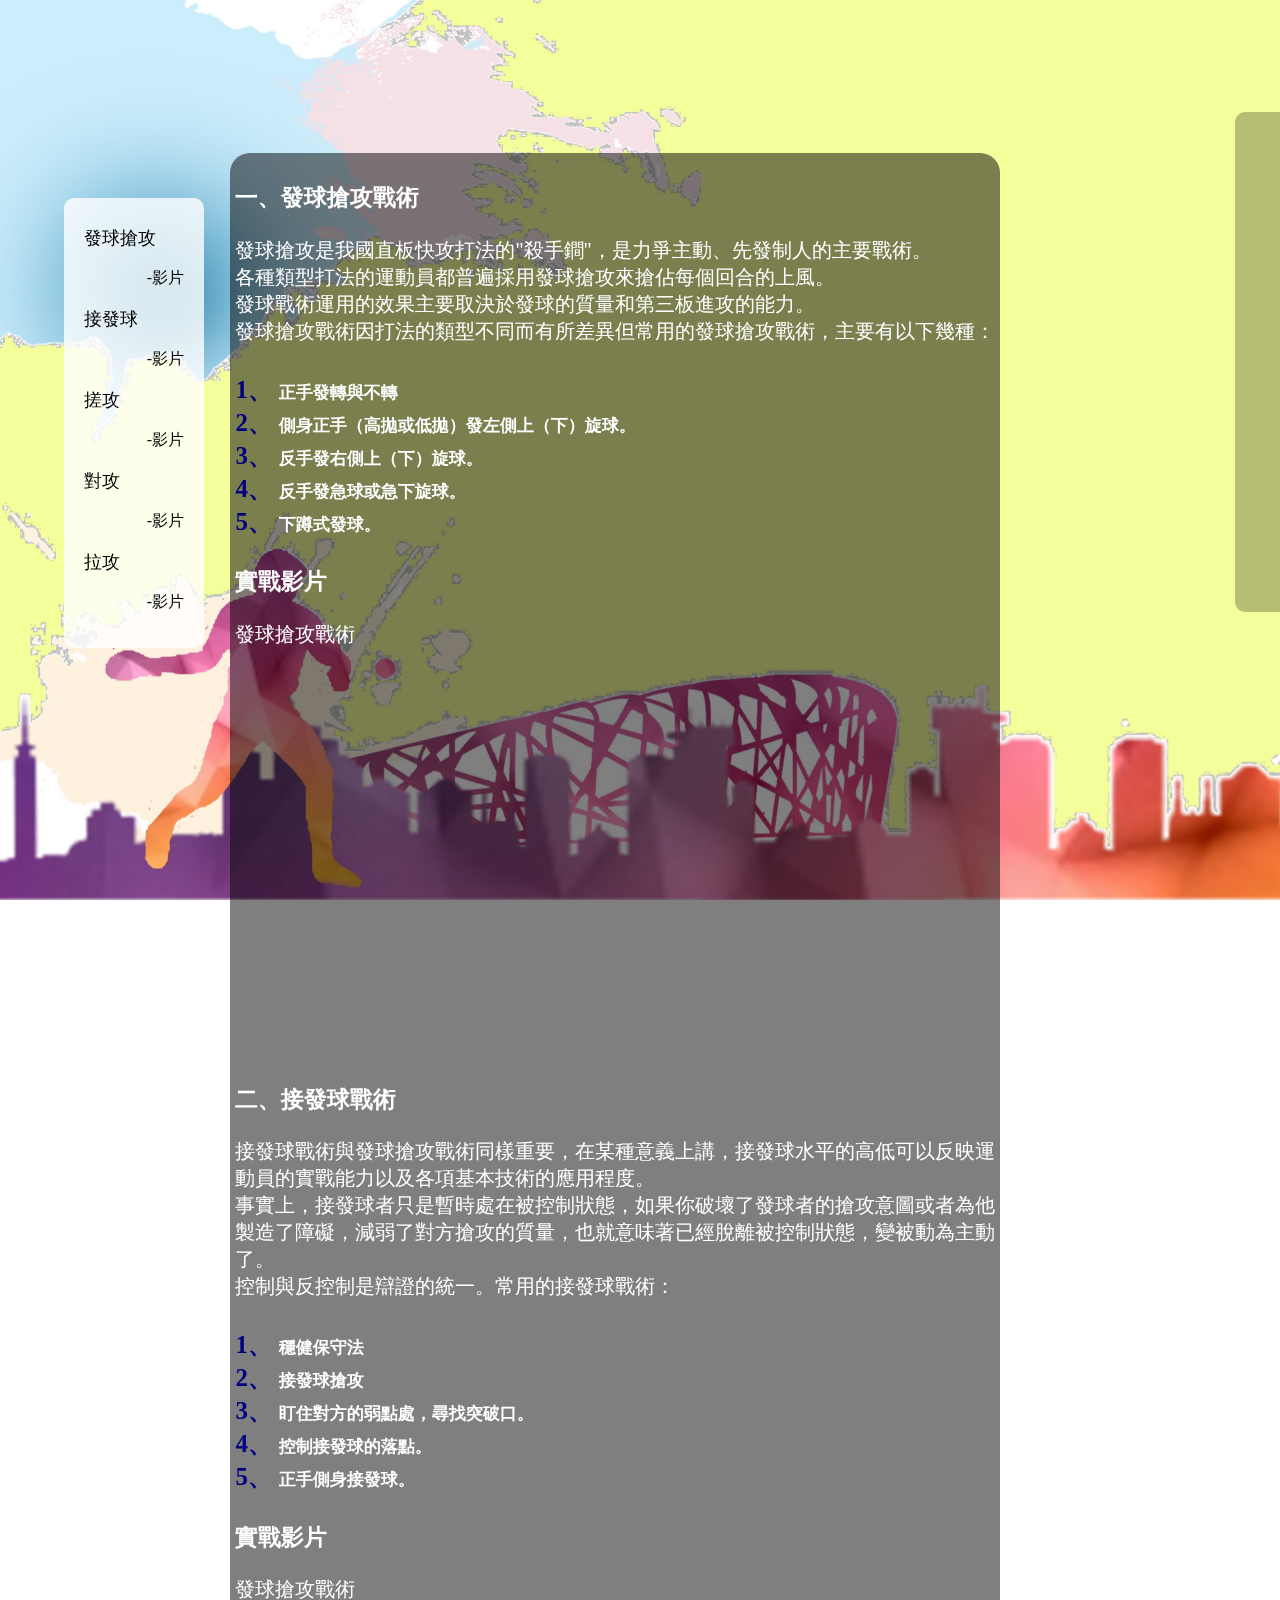
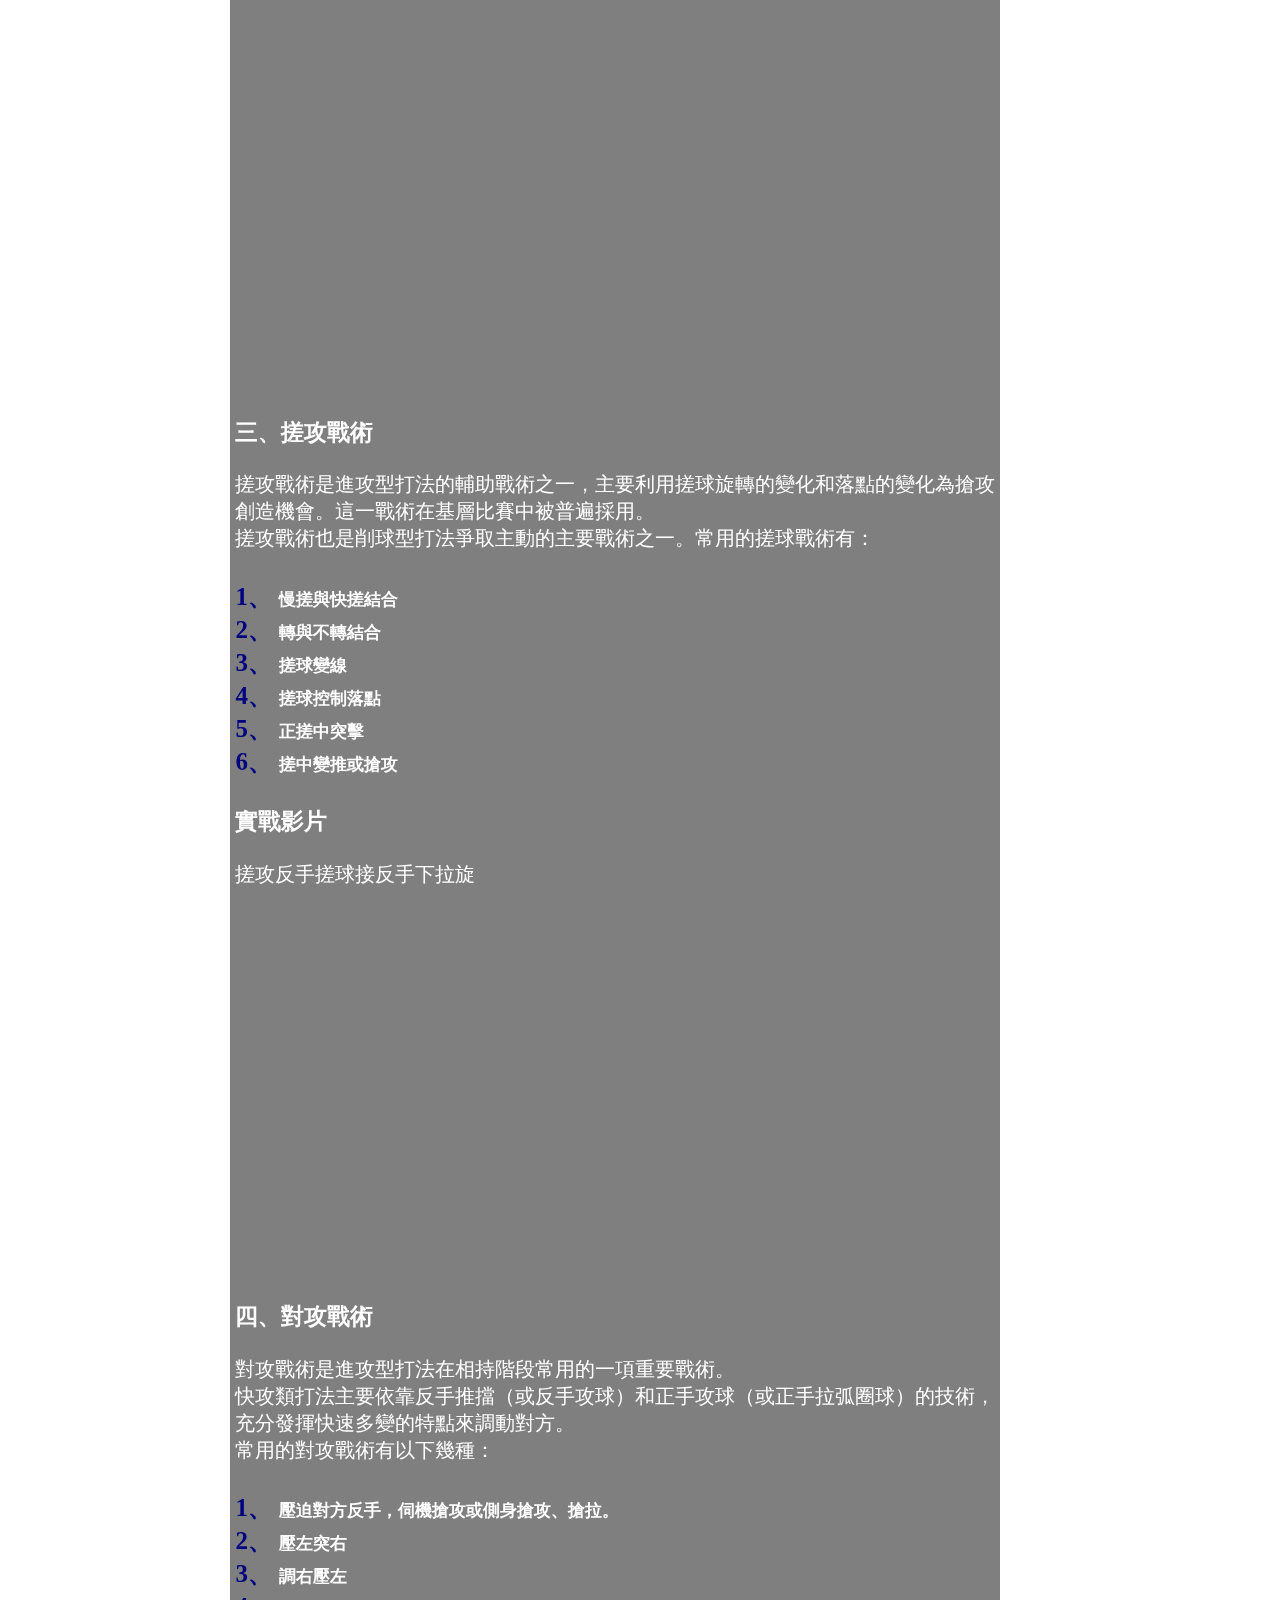
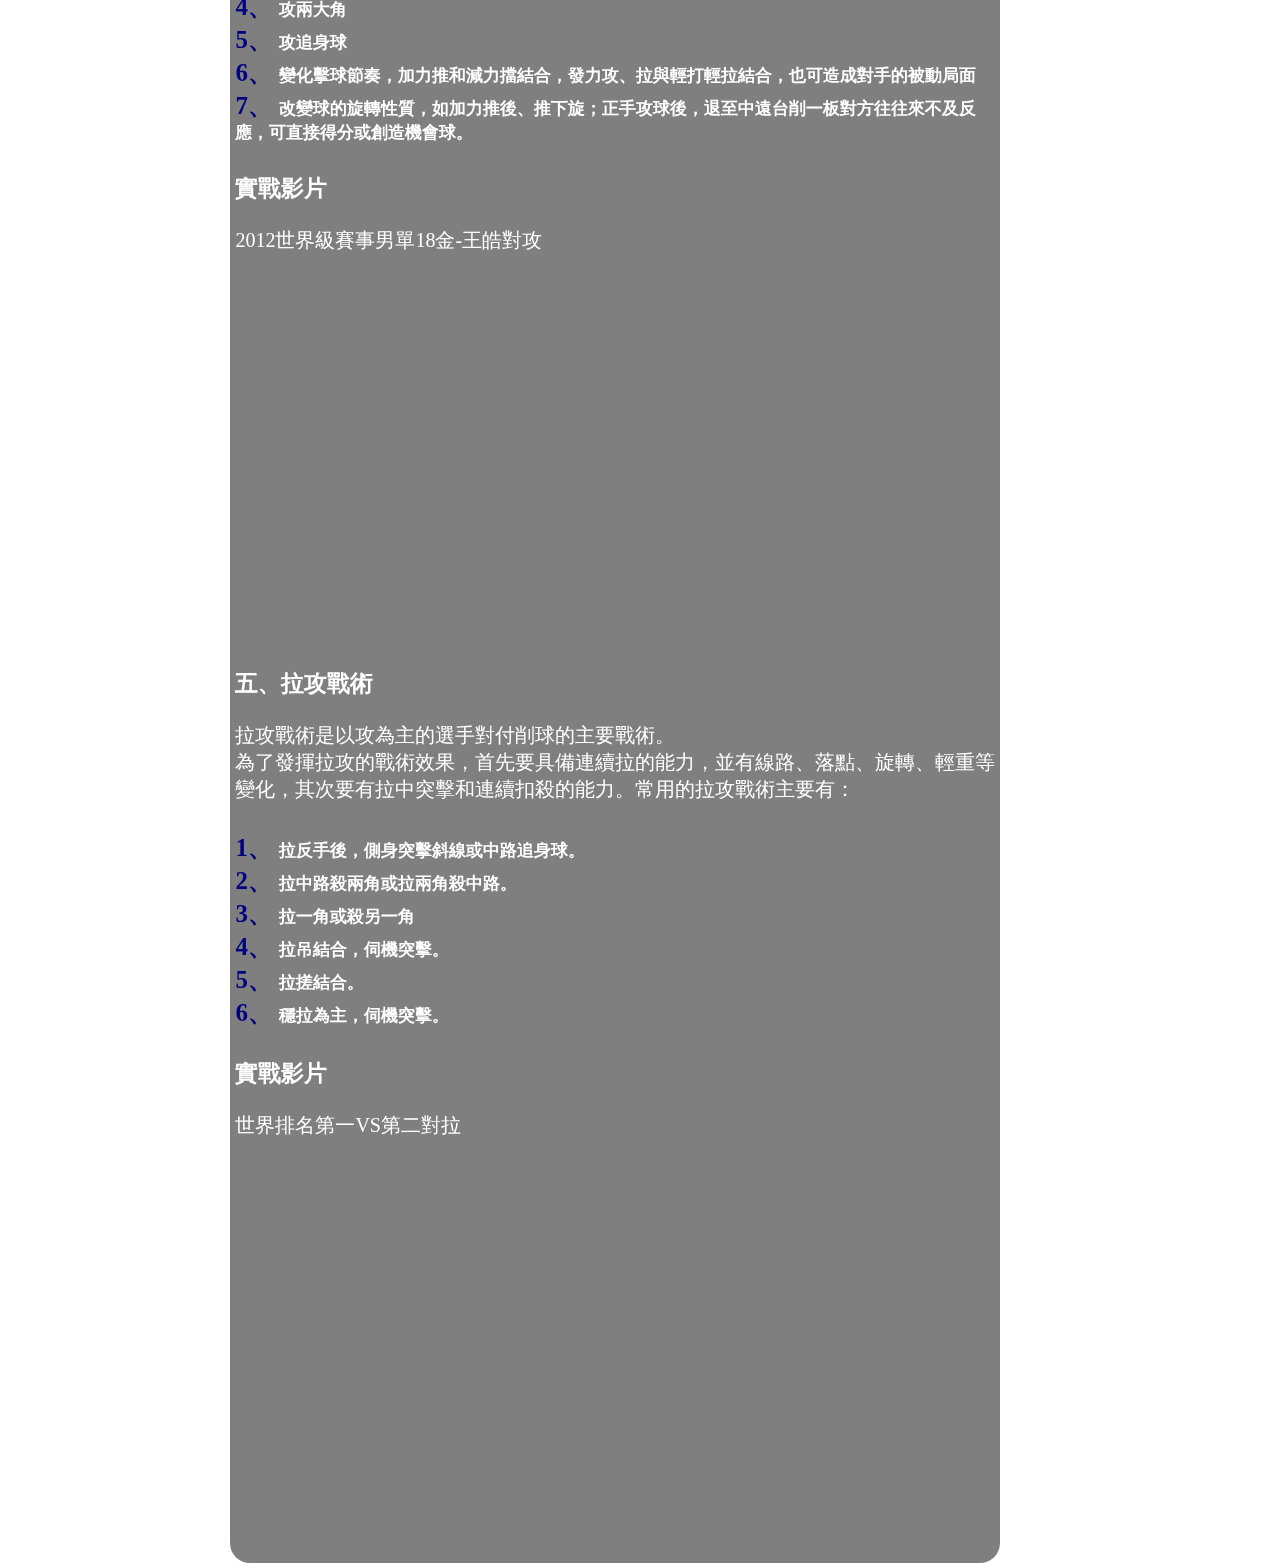
<file: 4.html>
<!DOCTYPE html>
<html>
  <head>
    <meta charset="utf-8">
    <title>彈跳之間-戰術種類</title>
    <link rel="stylesheet" href="4.css">
	<script src="https://ajax.googleapis.com/ajax/libs/jquery/3.3.1/jquery.min.js"></script>
	<script src="4.js"></script>
  </head>
  <body>
  <!--
    <h1 >戰術種類</h1>
    <h4>戰術都很長，看起來也都差不多，真的很挫折吧，一開始就說了(つ´ω`)つ</h4>
	-->
	<div id = "backgroundD"></div>
	<div id = "mainD">
    <h3 id = "0">一、發球搶攻戰術</h3>
    發球搶攻是我國直板快攻打法的"殺手鐧"，是力爭主動、先發制人的主要戰術。
	<br>
	各種類型打法的運動員都普遍採用發球搶攻來搶佔每個回合的上風。
	<br>
	發球戰術運用的效果主要取決於發球的質量和第三板進攻的能力。
	<br>
    發球搶攻戰術因打法的類型不同而有所差異但常用的發球搶攻戰術，主要有以下幾種：
    <h5>
		<t>1、 </t>正手發轉與不轉
		<br>
		<t>2、 </t>側身正手（高拋或低拋）發左側上（下）旋球。
		<br>
		<t>3、 </t>反手發右側上（下）旋球。
		<br>
		<t>4、 </t>反手發急球或急下旋球。
		<br>
		<t>5、 </t>下蹲式發球。
	</h5>
    <h3><o>實戰影片</o></h3><r>發球搶攻戰術</r><br><br>
    <iframe  id = "5" width="560" height="315" src="https://www.youtube.com/embed/1PGk_-OlkW8" frameborder="0" allow="autoplay; encrypted-media" allowfullscreen style="margin-left:100px;"></iframe><br>
    <br><br><br>
	<h3 id = "1">二、接發球戰術</h3>
    接發球戰術與發球搶攻戰術同樣重要，在某種意義上講，接發球水平的高低可以反映運動員的實戰能力以及各項基本技術的應用程度。<br>事實上，接發球者只是暫時處在被控制狀態，如果你破壞了發球者的搶攻意圖或者為他製造了障礙，減弱了對方搶攻的質量，也就意味著已經脫離被控制狀態，變被動為主動了。<br>控制與反控制是辯證的統一。常用的接發球戰術：
    <h5><t>1、 </t> 穩健保守法<br>
    <t>2、 </t>接發球搶攻<br>
    <t>3、 </t>盯住對方的弱點處，尋找突破口。<br>
    <t>4、 </t>控制接發球的落點。<br>
    <t>5、 </t>正手側身接發球。</h5>
    <h3><o>實戰影片</o></h3><r>發球搶攻戰術</r><br><br>
    <iframe id = "6" width="560" height="315" src="https://www.youtube.com/embed/9cEcsTey5zQ" frameborder="0" allow="autoplay; encrypted-media" allowfullscreen style="margin-left:100px;"></iframe>
    <br><br><br>
	<h3 id = "2">三、搓攻戰術</h3>
    搓攻戰術是進攻型打法的輔助戰術之一，主要利用搓球旋轉的變化和落點的變化為搶攻創造機會。這一戰術在基層比賽中被普遍採用。<br>搓攻戰術也是削球型打法爭取主動的主要戰術之一。常用的搓球戰術有：
    <h5><t>1、 </t> 慢搓與快搓結合<br>
    <t>2、 </t>轉與不轉結合<br>
    <t>3、 </t>搓球變線<br>
    <t>4、 </t>搓球控制落點<br>
    <t>5、 </t>正搓中突擊<br>
    <t>6、 </t>搓中變推或搶攻</h5>
    <h3><o>實戰影片</o></h3><r>搓攻反手搓球接反手下拉旋</r><br><br>
    <iframe  id = "7" width="560" height="315" src="https://www.youtube.com/embed/3lERukTbjDs" frameborder="0" allow="autoplay; encrypted-media" allowfullscreen style="margin-left:100px;"></iframe>
    <br><br><br>
	<h3 id = "3">四、對攻戰術</h3>
    對攻戰術是進攻型打法在相持階段常用的一項重要戰術。<br>快攻類打法主要依靠反手推擋（或反手攻球）和正手攻球（或正手拉弧圈球）的技術，充分發揮快速多變的特點來調動對方。<br>常用的對攻戰術有以下幾種：
    <h5><t>1、 </t> 壓迫對方反手，伺機搶攻或側身搶攻、搶拉。<br>
    <t>2、 </t>壓左突右<br>
    <t>3、 </t>調右壓左<br>
    <t>4、 </t>攻兩大角<br>
    <t>5、 </t>攻追身球<br>
    <t>6、 </t>變化擊球節奏，加力推和減力擋結合，發力攻、拉與輕打輕拉結合，也可造成對手的被動局面<br>
    <t>7、 </t>改變球的旋轉性質，如加力推後、推下旋；正手攻球後，退至中遠台削一板對方往往來不及反應，可直接得分或創造機會球。</h5>
   <h3><o>實戰影片</o></h3><r>2012世界級賽事男單18金-王皓對攻</r><br><br>
   <iframe  id = "8" width="560" height="315" src="https://www.youtube.com/embed/qW7oodDX3wU" frameborder="0" allow="autoplay; encrypted-media" allowfullscreen style="margin-left:100px;"></iframe>
   <br><br><br>
   <h3 id = "4">五、拉攻戰術</h3>
    拉攻戰術是以攻為主的選手對付削球的主要戰術。<br>為了發揮拉攻的戰術效果，首先要具備連續拉的能力，並有線路、落點、旋轉、輕重等變化，其次要有拉中突擊和連續扣殺的能力。常用的拉攻戰術主要有：
    <h5><t>1、 </t> 拉反手後，側身突擊斜線或中路追身球。<br>
    <t>2、 </t>拉中路殺兩角或拉兩角殺中路。<br>
    <t>3、 </t>拉一角或殺另一角<br>
    <t>4、 </t>拉吊結合，伺機突擊。<br>
    <t>5、 </t>拉搓結合。<br>
    <t>6、 </t>穩拉為主，伺機突擊。</h5>
   <h3><o>實戰影片</o></h3><r>世界排名第一VS第二對拉</r><br><br>
   <iframe  id = "9" width="560" height="315" src="https://www.youtube.com/embed/NktrJZo6JaE" frameborder="0" allow="autoplay; encrypted-media" allowfullscreen style="margin-left:100px;"></iframe>
	</div>
   <div id = "indexD">
    <a href = "0.html" style = "text-decoration: none;"><p align = "center" class = "indexP">&nbsp彈跳之間</p></a>
    <a href = "1.html" style = "text-decoration: none;"><p align = "center" class = "indexP">&nbsp簡介</p></a>
    <a href = "2.html" style = "text-decoration: none;"><p align = "center" class = "indexP">&nbsp基礎介紹</p></a>
    <a href = "3.html" style = "text-decoration: none;"><p align = "center" class = "indexP">&nbsp發球種類</p></a>
    <p align = "center" id = "indexC">&nbsp戰術種類</p>
    <a href = "5.html" style = "text-decoration: none;"><p align = "center" class = "indexP">&nbsp精彩片段</p></a>
    <a href = "6.html" style = "text-decoration: none;"><p align = "center" class = "indexP">&nbsp世界風雲榜</p></a>
    <a href = "8.html" style = "text-decoration: none;"><p align = "center" class = "indexP">&nbsp小遊戲</p></a>
    <a href = "7.html" style = "text-decoration: none;"><p align = "center" class = "indexP">&nbsp作者</p></a>
  </div>
  
  <div id = "gotoD">
		<p align = "left" class = "gotoP" onclick = "goTo(0)">發球搶攻</p>
		<p align = "right" class = "gotoPv" onclick = "goTo(5)">-影片</p>
		<p align = "left" class = "gotoP" onclick = "goTo(1)">接發球</p>
		<p align = "right" class = "gotoPv" onclick = "goTo(6)">-影片</p>
		<p align = "left" class = "gotoP" onclick = "goTo(2)">搓攻</p>
		<p align = "right" class = "gotoPv" onclick = "goTo(7)">-影片</p>
		<p align = "left" class = "gotoP" onclick = "goTo(3)">對攻</p>
		<p align = "right" class = "gotoPv" onclick = "goTo(8)">-影片</p>
		<p align = "left" class = "gotoP" onclick = "goTo(4)">拉攻</p>
		<p align = "right" class = "gotoPv" onclick = "goTo(9)">-影片</p>
  </div>
  
  <div id = "gotopD" href = "#top" hidden = "true">Top</div>
  
  </body>
</html>
</file>
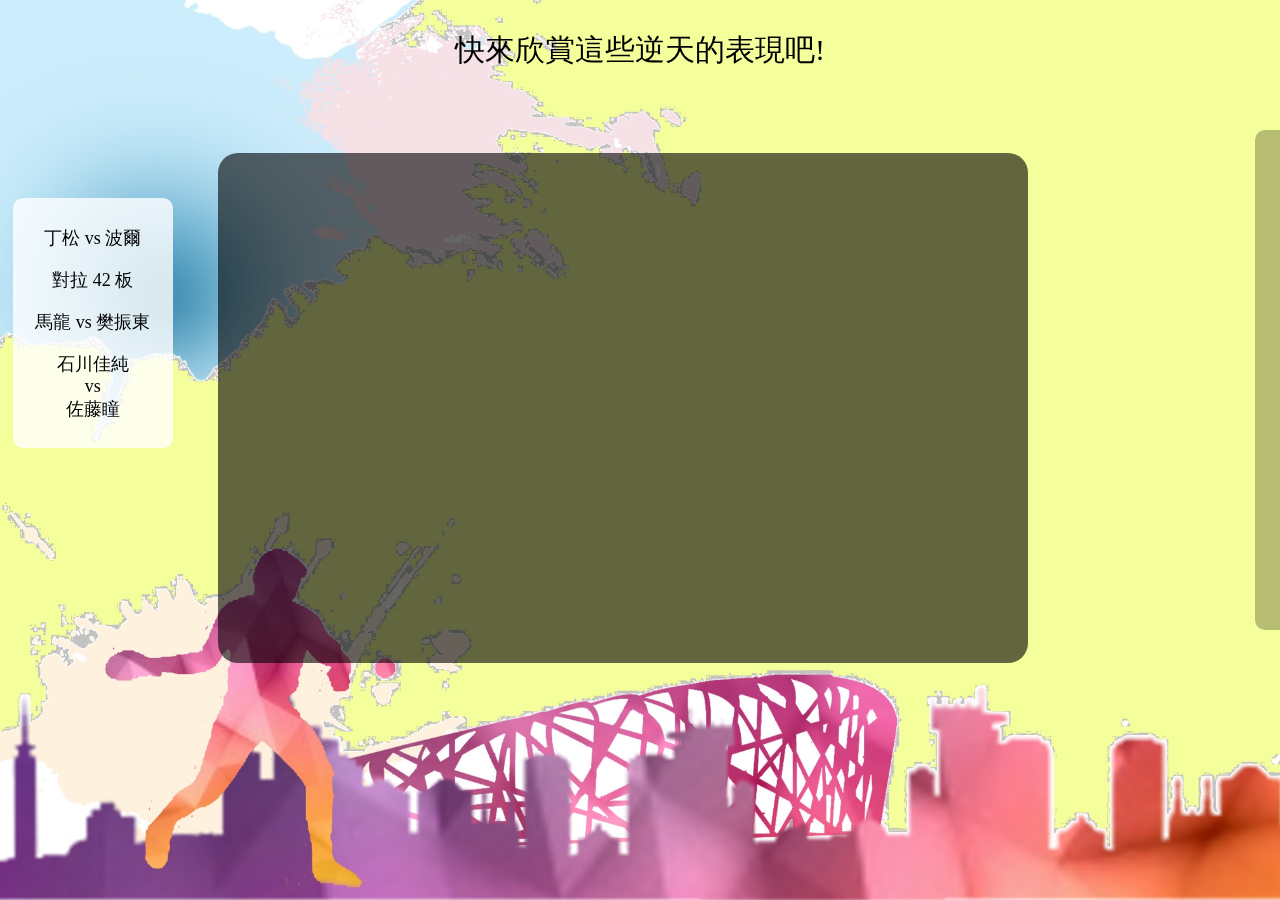
<file: 5.html>
<!DOCTYPE html>
<html>
  <head>
    <meta charset="utf-8">
    <title>彈跳之間-精彩片段</title>
    <link rel="stylesheet" href="5.css">
	<link rel="Shortcut Icon" type="image/x-icon" href="img/icon.jpg" />
	<script src="https://ajax.googleapis.com/ajax/libs/jquery/3.3.1/jquery.min.js"></script>
	<script src="5.js"></script>
  </head>
  <body>
	<div id = "backgroundD"></div>
	<p style="text-align: center;font-size: 30px">快來欣賞這些逆天的表現吧!</p>
	<div id = "mainD">
		<iframe id = "video1" class = "video" width="620" height="500" src="https://www.youtube.com/embed/GXUWsgpvoHk?enablejsapi=1&version=3&playerapiid=ytplayer" frameborder="0" allow="autoplay; encrypted-media" allowfullscreen style="margin-left: 90px; "></iframe>
		<iframe id = "video2" class = "video" hidden = "true" width="620" height="500" src="https://www.youtube.com/embed/90-CGXU8KB4?enablejsapi=1&version=3&playerapiid=ytplayer" frameborder="0" allow="autoplay; encrypted-media" allowfullscreen style="margin-left: 90px; "></iframe>
		<iframe id = "video3" class = "video" hidden = "true" width="620" height="500" src="https://www.youtube.com/embed/gO2lATILNks?enablejsapi=1&version=3&playerapiid=ytplayer" frameborder="0" allow="autoplay; encrypted-media" allowfullscreen style="margin-left: 90px; "></iframe>
		<iframe id = "video4" class = "video" hidden = "true" width="620" height="500" src="https://www.youtube.com/embed/RjWVgqQ3zkc?enablejsapi=1&version=3&playerapiid=ytplayer" frameborder="0" allow="autoplay; encrypted-media" allowfullscreen style="margin-left: 90px; "></iframe>
	</div>
	
	<div id = "indexD">
		<a href = "0.html" style = "text-decoration: none;"><p align = "center" class = "indexP">&nbsp彈跳之間</p></a>
		<a href = "1.html" style = "text-decoration: none;"><p align = "center" class = "indexP">&nbsp簡介</p></a>
		<a href = "2.html" style = "text-decoration: none;"><p align = "center" class = "indexP">&nbsp基礎介紹</p></a>
		<a href = "3.html" style = "text-decoration: none;"><p align = "center" class = "indexP">&nbsp發球種類</p></a>
		<a href = "4.html" style = "text-decoration: none;"><p align = "center" class = "indexP">&nbsp戰術種類</p></a>
		<p align = "center" id = "indexC">&nbsp精彩片段</p>
		<a href = "6.html" style = "text-decoration: none;"><p align = "center" class = "indexP">&nbsp世界風雲榜</p></a>
		<a href = "8.html" style = "text-decoration: none;"><p align = "center" class = "indexP">&nbsp小遊戲</p></a>
		<a href = "7.html" style = "text-decoration: none;"><p align = "center" class = "indexP">&nbsp作者</p></a>
	</div>
	
	<div id = "gotoD">
		<p align = "center" class = "gotoP" onclick = "video(1)">丁松&nbspvs&nbsp波爾</p>
		<p align = "center" class = "gotoP" onclick = "video(2)">對拉&nbsp42&nbsp板</p>
		<p align = "center" class = "gotoP" onclick = "video(3)">馬龍&nbspvs&nbsp樊振東</p>
		<p align = "center" class = "gotoP" onclick = "video(4)">石川佳純<br>vs<br>佐藤瞳</p>
	</div>
	
  </body>
</html>
</file>
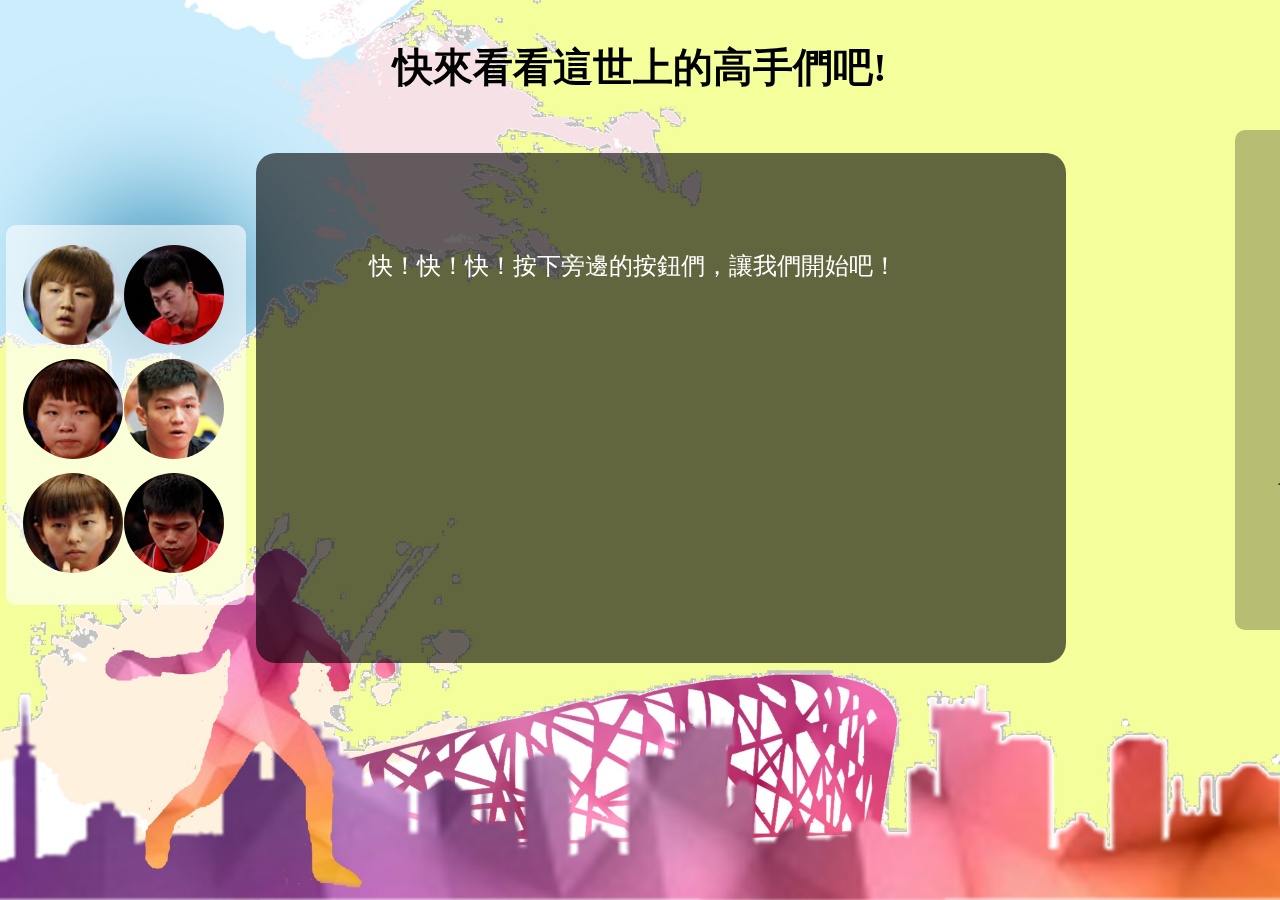
<file: 6.html>
<!DOCTYPE html>
<html>
  <head>
    <meta charset="utf-8">
    <title>彈跳之間-世界風雲榜</title>
    <link rel="stylesheet" href="6.css">
	<link rel="Shortcut Icon" type="image/x-icon" href="img/icon.jpg" />
	<script src="https://ajax.googleapis.com/ajax/libs/jquery/3.3.1/jquery.min.js"></script>
	<script src="6.js"></script>
  </head>
  <body>
	<div id = "backgroundD"></div>
	<p style="text-align: center; font-size: 40px;font-weight: bold;">快來看看這世上的高手們吧!</p>
	<div id = "mainD">
		<br><br><br><br>
		<k>&nbsp&nbsp&nbsp&nbsp&nbsp&nbsp&nbsp&nbsp&nbsp&nbsp&nbsp&nbsp&nbsp&nbsp&nbsp&nbsp&nbsp&nbsp快！快！快！按下旁邊的按鈕們，讓我們開始吧！</k>
	</div>
	
	<div id = "indexD">
		<a href = "index.html" style = "text-decoration: none;"><p align = "center" class = "indexP">&nbsp彈跳之間</p></a>
		<a href = "1.html" style = "text-decoration: none;"><p align = "center" class = "indexP">&nbsp簡介</p></a>
		<a href = "2.html" style = "text-decoration: none;"><p align = "center" class = "indexP">&nbsp基礎介紹</p></a>
		<a href = "3.html" style = "text-decoration: none;"><p align = "center" class = "indexP">&nbsp發球種類</p></a>
		<a href = "4.html" style = "text-decoration: none;"><p align = "center" class = "indexP">&nbsp戰術種類</p></a>
		<a href = "5.html" style = "text-decoration: none;"><p align = "center" class = "indexP">&nbsp精彩片段</p></a>
		<p align = "center" id = "indexC">&nbsp世界風雲榜</p>
		<a href = "8.html" style = "text-decoration: none;"><p align = "center" class = "indexP">&nbsp小遊戲</p></a>
		<a href = "7.html" style = "text-decoration: none;"><p align = "center" class = "indexP">&nbsp作者</p></a>
	</div>
	
	<div id = "gotoD">
		<img src="img/陳夢.png" class = "buttonS" onclick="girlschange(0)">
		<img src="img/馬龍.png" class = "buttonS" onclick="change(0)">
		<img src="img/小朱.png" class = "buttonS" onclick="girlschange(1)">
		<img src="img/振東.png" class = "buttonS" onclick="change(1)">
		<img src="img/小石.png" class = "buttonS" onclick="girlschange(2)">
		<img src="img/智淵.png" class = "buttonS" onclick="change(2)">
	</div>
  </body>
</html>
</file>
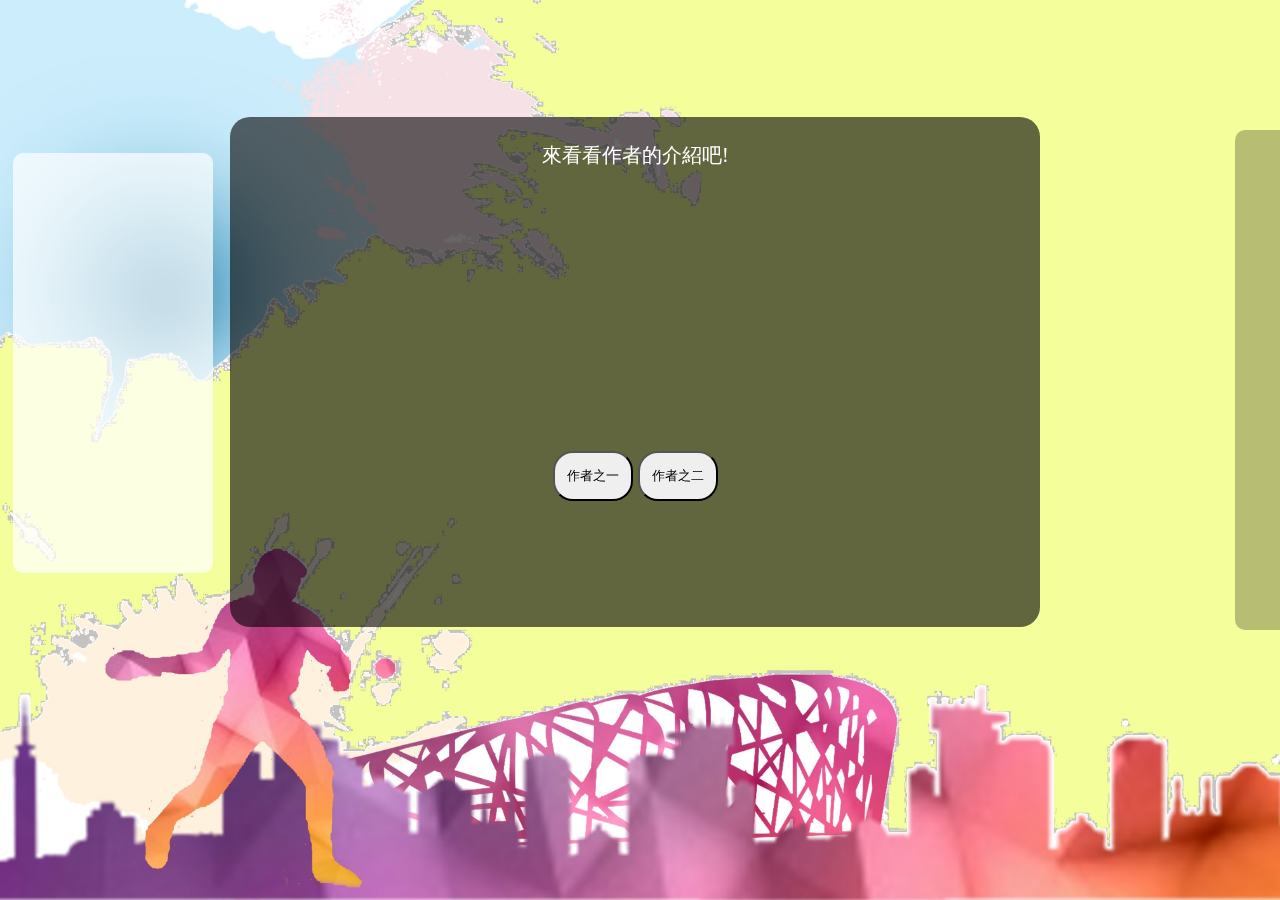
<file: 7.html>
<!DOCTYPE html>
<html>
  <head>
    <meta charset="utf-8">
    <title>彈跳之間-作者</title>
    <link rel="stylesheet" href="7.css">
	<link rel="Shortcut Icon" type="image/x-icon" href="img/icon.jpg" />
	<script src="https://ajax.googleapis.com/ajax/libs/jquery/3.3.1/jquery.min.js"></script>
	<script src="7.js"></script>
  </head>
  <body>
	<div id = "backgroundD"></div>
    <div id = "mainE">
		<br><br><br><br><br><br><br><br><br><br><br><br><br>
		<p style="text-align: center;">
			<button onclick="change(0)" >作者之一</button>
			<button onclick="change(1)" >作者之二</button>
		</p>
    </div>
	<div id = "mainD">
		<p style="text-align: center;">來看看作者的介紹吧!</p>
	</div>
	
	<div id = "indexD">
        <a href = "0.html" style = "text-decoration: none;"><p align = "center" class = "indexP">&nbsp彈跳之間</p></a>
		<a href = "1.html" style = "text-decoration: none;"><p align = "center" class = "indexP">&nbsp簡介</p></a>
		<a href = "2.html" style = "text-decoration: none;"><p align = "center" class = "indexP">&nbsp基礎介紹</p></a>
		<a href = "3.html" style = "text-decoration: none;"><p align = "center" class = "indexP">&nbsp發球種類</p></a>
		<a href = "4.html" style = "text-decoration: none;"><p align = "center" class = "indexP">&nbsp戰術種類</p></a>
		<a href = "5.html" style = "text-decoration: none;"><p align = "center" class = "indexP">&nbsp精彩片段</p></a>
		<a href = "6.html" style = "text-decoration: none;"><p align = "center" class = "indexP">&nbsp世界風雲榜</p></a>
        <a href = "8.html" style = "text-decoration: none;"><p align = "center" class = "indexP">&nbsp小遊戲</p></a>
        <p align = "center" id = "indexC">&nbsp作者</p>
	</div>
	
	<div id = "gotoD">		
	</div>
  </body>
</html>
</file>
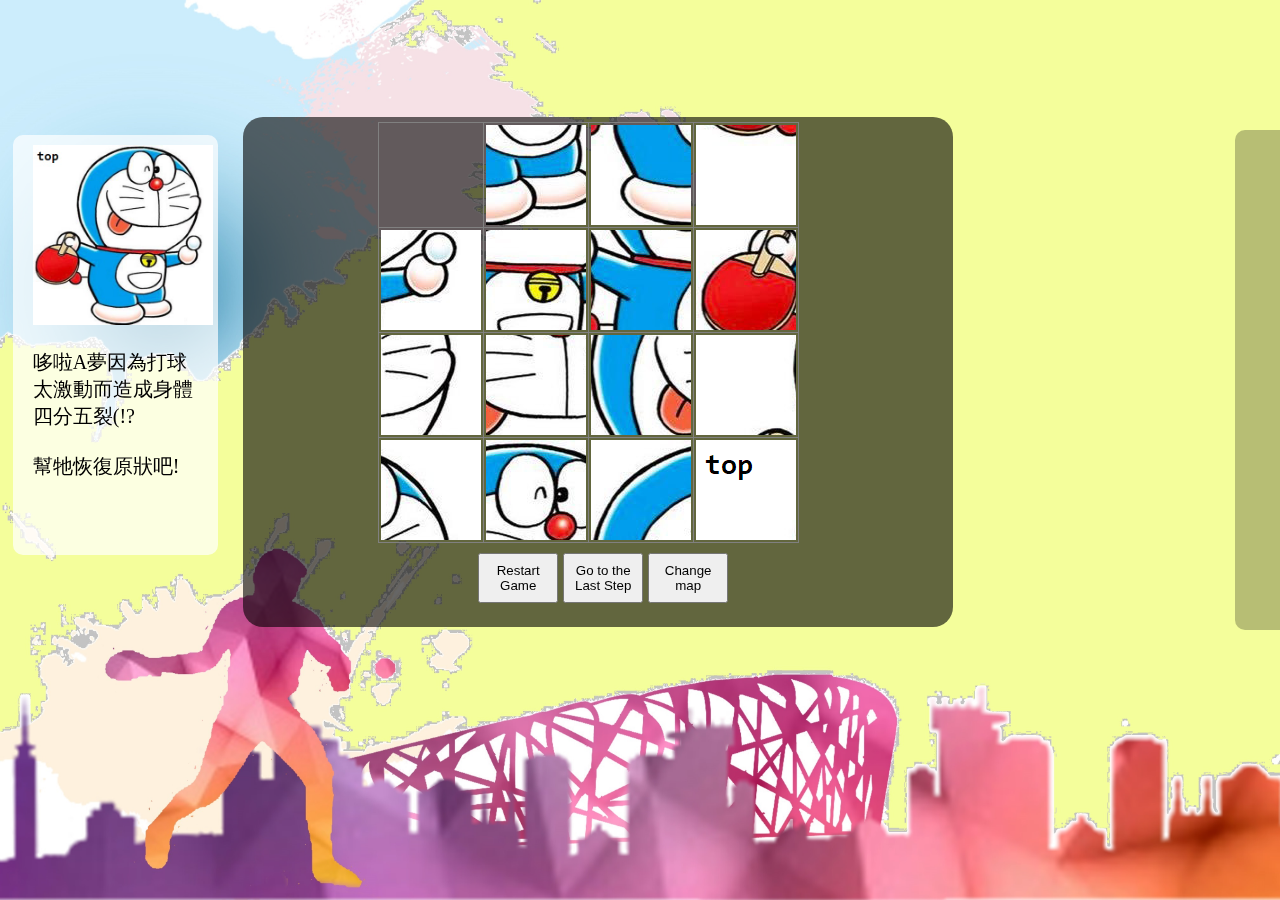
<file: 8.html>
<!DOCTYPE html>
<html>
  <head>
    <meta charset="utf-8">
    <title>彈跳之間-小遊戲</title>
    <link rel="stylesheet" href="8.css">
	<link rel="Shortcut Icon" type="image/x-icon" href="img/icon.jpg" />
	<script src="https://ajax.googleapis.com/ajax/libs/jquery/3.3.1/jquery.min.js"></script>
	<script src="8.js"></script>
  </head>
  <body>
	<div id = "backgroundD"></div>
	<div id = "mainD">
		<table id="board">
        <tbody>
            <tr>
                <td onclick="doClick( 0, 0 )" onmouseover="mouseover(0, 0)" onmouseout="mouseout()" id="cell00"> </td>
                <td onclick="doClick( 0, 1 )" onmouseover="mouseover(0, 1)" onmouseout="mouseout()" id="cell01"><img src = "img/15.png"></td>
                <td onclick="doClick( 0, 2 )" onmouseover="mouseover(0, 2)" onmouseout="mouseout()" id="cell02"><img src = "img/14.png"></td>
                <td onclick="doClick( 0, 3 )" onmouseover="mouseover(0, 3)" onmouseout="mouseout()" id="cell03"><img src = "img/13.png"></td>
            </tr>
            <tr>
                <td onclick="doClick( 1, 0 )" onmouseover="mouseover(1, 0)" onmouseout="mouseout()" id="cell10"><img src = "img/12.png"></td>
                <td onclick="doClick( 1, 1 )" onmouseover="mouseover(1, 1)" onmouseout="mouseout()" id="cell11"><img src = "img/11.png"></td>
                <td onclick="doClick( 1, 2 )" onmouseover="mouseover(1, 2)" onmouseout="mouseout()" id="cell12"><img src = "img/10.png"></td>
                <td onclick="doClick( 1, 3 )" onmouseover="mouseover(1, 3)" onmouseout="mouseout()" id="cell13"><img src = "img/09.png"></td>
            </tr>
            <tr>
                <td onclick="doClick( 2, 0 )" onmouseover="mouseover(2, 0)" onmouseout="mouseout()" id="cell20"><img src = "img/08.png"></td>
                <td onclick="doClick( 2, 1 )" onmouseover="mouseover(2, 1)" onmouseout="mouseout()" id="cell21"><img src = "img/07.png"></td>
                <td onclick="doClick( 2, 2 )" onmouseover="mouseover(2, 2)" onmouseout="mouseout()" id="cell22"><img src = "img/06.png"></td>
                <td onclick="doClick( 2, 3 )" onmouseover="mouseover(2, 3)" onmouseout="mouseout()" id="cell23"><img src = "img/05.png"></td>
            </tr>
            <tr>
                <td onclick="doClick( 3, 0 )" onmouseover="mouseover(3, 0)" onmouseout="mouseout()" id="cell30"><img src = "img/04.png"></td>
                <td onclick="doClick( 3, 1 )" onmouseover="mouseover(3, 1)" onmouseout="mouseout()" id="cell31"><img src = "img/03.png"></td>
                <td onclick="doClick( 3, 2 )" onmouseover="mouseover(3, 2)" onmouseout="mouseout()" id="cell32"><img src = "img/02.png"></td>
                <td onclick="doClick( 3, 3 )" onmouseover="mouseover(3, 3)" onmouseout="mouseout()" id="cell33"><img src = "img/01.png"></td>
            </tr>
        </tbody>
    </table>
	<button onclick="restart()" id="restartBtn">Restart Game</button>
        <button onclick="gotoLastStep()" id="laststepBtn">Go to the Last Step</button>
        <button onclick="importData()" id="importBtn">Change map</button>
	</div>
	
	<div id = "indexD">
        <a href = "0.html" style = "text-decoration: none;"><p align = "center" class = "indexP">&nbsp彈跳之間</p></a>
		<a href = "1.html" style = "text-decoration: none;"><p align = "center" class = "indexP">&nbsp簡介</p></a>
		<a href = "2.html" style = "text-decoration: none;"><p align = "center" class = "indexP">&nbsp基礎介紹</p></a>
		<a href = "3.html" style = "text-decoration: none;"><p align = "center" class = "indexP">&nbsp發球種類</p></a>
		<a href = "4.html" style = "text-decoration: none;"><p align = "center" class = "indexP">&nbsp戰術種類</p></a>
		<a href = "5.html" style = "text-decoration: none;"><p align = "center" class = "indexP">&nbsp精彩片段</p></a>
		<a href = "6.html" style = "text-decoration: none;"><p align = "center" class = "indexP">&nbsp世界風雲榜</p></a>
		<p align = "center" id = "indexC">&nbsp小遊戲</p>
		<a href = "7.html" style = "text-decoration: none;"><p align = "center" class = "indexP">&nbsp作者</p></a>
	</div>
	
	<div id = "gotoD">
		<img src = "img/play.jpg" height = "180" width = "180">
		<p style = "font-size: 20px;">哆啦A夢因為打球太激動而造成身體四分五裂(!?<br><br>幫牠恢復原狀吧!</p>
	</div>
	
  </body>
</html>
</file>
<file: 0.css>
html, body {
  margin: 0;
}

html {
  font-family: 'Helvetica Neue', Helvetica, Arial, sans-serif;
  height: 100%;
}

body {
  overflow: hidden;
  height: inherit;
}

h1 {
  font-size: 2rem;
  letter-spacing: -1px;
  position: absolute;
  margin: 0;
  top: -4px;
  right: 5px;

  color: transparent;
  text-shadow: 0 0 4px white;
}

#mainD {
	position: absolute;
	top: 25%;
	left: 30%;
	width: 37%;
	height: 33%;
	background-color: rgba(0, 0, 0, 0.2);
	padding: 5px 5px;
	border-radius: 20px;
}

#mainP {
	position: absolute;
	top: 1%;
	left: 32%;
	width: 70%;
	height: 20%;
	font-size: 55px;
	color: white;
	font-family: Microsoft YaHei;
}

#enterD {
	font-family: Microsoft YaHei;
	position: absolute;
	top: 72%;
	left: 42%;
	width: 70px;
	height: 40px;
	color: black;
	background-color: rgba(255, 255, 255, 1);
	font-size: 20px;
	padding: 5px 5px;
	border-radius: 20px;
}

#enterD:hover {
	background-color: rgba(0, 0, 0, 1);
	color: white;
}

#enterP {
	position: absolute;
	top: -15%;
	left: 20%;
	width: 100%;
	height: 70%;
	
}

#introD {
	font-family: Microsoft YaHei;
	position: absolute;
	top: 8%;
	left: 5%;
	width: 70px;
	height: 20px;
	background-color: rgba(0, 0, 0, 1);
	color: white;
	font-size: 15px;
	padding: 5px 5px;
	border-radius: 20px;
}

#introD:hover {
	color: black;
	background-color: rgba(255, 255, 255, 1);
}

#introP {
	position: absolute;
	top: -33%;
	left: 14%;
	width: 100%;
	height: 70%;
	
}
</file>
<file: 1.css>
html {
  font-family: Microsoft YaHei;
}
#backgroundD {
	position: fixed;
    background-size: cover;
    background-image: url('img/background2.jpg');
    background-repeat: no-repeat;
    background-attachment: fixed;
	top: 0%;
	left: 0%;
	width: 100%;
	height: 100%;
	z-index: -998;
}
#mainD {
	position: absolute;
	top: 17%;
	left: 15%;
	width: 800px;
	height: 900px;
	background-color: rgba(0, 0, 0, 0.5);
	padding: 5px 5px;
	border-radius: 20px;
	color: white;
	font-size: 20px;
	margin-bottom: 50px;
}
#indexD	{
	position: fixed;
	top: 20%;
	right: -195px;
	width: 200px;
	height: 480px;
	background: rgba(0, 0, 0, 0.25);
	padding: 10px 20px;
	border-radius: 10px;
	margin-top: -50px;
	-webkit-transition: 0.6s;
}
#indexD:hover{
	right: 10px;
	-webkit-transition: 0.6s;
}
#indexC {
	font-size: 22px;
	cursor: default;
}
.indexP {
	font-size: 22px;
	color: 	#DDDDDD;
}
.indexP:hover {
	color: white;
}
#gotopD {
	position: fixed;
	top: 92%;
	left: 92%;
	height: 20px;
	width: 20px;
	background: rgba(0, 0, 0, 0.4);
	padding: 10px 20px;
	border-radius: 10px;
	color: white;
}
#gotopP {
	position: absolute;
	top: -16%;
	left: 24%;
	width: 60px;
	height: 30px;
}
#gotoD {
	position: absolute;
	top: 25%;
	left: 8%;
	width: 100px;
	height: 400px;
	background-color: rgba(255, 255, 255, 0.4);
	padding: 10px 20px;
	border-radius: 10px;
	-webkit-transition: 0.5s;
}
.coverflow{
width: 290px;
height: 290px;
top: 580px;
left: 240px;
position: absolute;
}
.coverflow>a{
display: block;
position: absolute;
top:0;
left:200;
opacity: 0;
    filter: alpha(opacity=0);
    /*當圖片數量增加，影片長度需更改，變為5s*圖片數量*/
    -webkit-animation: silder 9s linear infinite;
    animation: silder 9s linear infinite;
}
.coverflow>a>img{
max-width: 100%;
}

/*動畫關鍵影格*/
@-webkit-keyframes silder {
    3% {
        opacity: 1;
        filter: alpha(opacity=100);
    }
    27% {
        opacity: 1;
        filter: alpha(opacity=100);
    }
    30% {
        opacity: 0;
        filter: alpha(opacity=0);
    }
}
@keyframes silder {
    3% {
        opacity: 1;
        filter: alpha(opacity=100);
    }
    27% {
        opacity: 1;
        filter: alpha(opacity=100);
    }
    30% {
        opacity: 0;
        filter: alpha(opacity=0);
    }
}

/*每個圖片各延遲5秒*/
.coverflow>a:nth-child(3) {
-webkit-animation-delay: 6s;
        animation-delay: 6s;            
}

.coverflow>a:nth-child(2) {
-webkit-animation-delay: 3s;
        animation-delay: 3s;
}

.coverflow>a:nth-child(1) {
-webkit-animation-delay: 0s;
        animation-delay: 0s;    
}
/*滑入時停止播放*/
.coverflow:hover>a{
    -webkit-animation-play-state: paused;
            animation-play-state: paused;
}
</file>
<file: 2.css>
html {
  font-family: Microsoft YaHei;
}
#backgroundD {
	position: fixed;
    background-size: cover;
    background-image: url('img/background2.jpg');
    background-repeat: no-repeat;
    background-attachment: fixed;
	top: 0%;
	left: 0%;
	width: 100%;
	height: 100%;
	z-index: -998;
}
#mainD {
	position: absolute;
	top: 17%;
	left: 18%;
	width: 760px;
	height: 600px;
	background-color: rgba(0, 0, 0, 0.5);
	padding: 5px 5px;
	border-radius: 20px;
	color: white;
	font-size: 20px;
	
}
#mainE {
	position: absolute;
	top: 800px;
	left: 18%;
	width: 760px;
	height: 1750px;
	background-color: rgba(0, 0, 0, 0.5);
	padding: 5px 5px;
	border-radius: 20px;
	color: white;
	font-size: 20px;
	
}
#mainF {
	position: absolute;
	top: 2590px;
	left: 18%;
	width: 760px;
	height: 750px;
	background-color: rgba(0, 0, 0, 0.5);
	padding: 5px 5px;
	border-radius: 20px;
	color: white;
	font-size: 20px;
}
#mainG {
	position: absolute;
	top: 3380px;
	left: 18%;
	width: 760px;
	height: 2150px;
	background-color: rgba(0, 0, 0, 0.5);
	padding: 5px 5px;
	border-radius: 20px;
	color: white;
	font-size: 20px;
	
}
#mainH {
	position: absolute;
	top: 5580px;
	left: 18%;
	width: 760px;
	height: 1450px;
	background-color: rgba(0, 0, 0, 0.5);
	padding: 5px 5px;
	border-radius: 20px;
	color: white;
	font-size: 20px;
	
}
#mainI {
	position: absolute;
	top: 7070px;
	left: 18%;
	width: 760px;
	height: 900px;
	background-color: rgba(0, 0, 0, 0.5);
	padding: 5px 5px;
	border-radius: 20px;
	color: white;
	font-size: 20px;
	margin-bottom: 50px;
}
#indexD	{
	position: fixed;
	top: 20%;
	right: -195px;
	width: 200px;
	height: 480px;
	background: rgba(0, 0, 0, 0.25);
	padding: 10px 20px;
	border-radius: 10px;
	margin-top: -50px;
	-webkit-transition: 0.6s;
}
#indexD:hover{
	right: 10px;
	-webkit-transition: 0.6s;
}
#indexC {
	font-size: 22px;
	cursor: default;
}
.indexP {
	font-size: 22px;
	color: 	#DDDDDD;
}
.indexP:hover {
	color: white;
}
#gotopD {
	position: fixed;
	top: 92%;
	left: 88%;
	height: 20px;
	width: 20px;
	background: rgba(0, 0, 0, 0.4);
	padding: 10px 20px;
	border-radius: 10px;
	color: white;
}
#gotopP {
	position: absolute;
	top: -16%;
	left: 24%;
	width: 60px;
	height: 30px;
}
#gotoD {
	position: absolute;
	top: 22%;
	left: 5%;
	width: 100px;
	height: 270px;
	background-color: rgba(255, 255, 255, 0.8);
	padding: 10px 20px;
	border-radius: 10px;
	-webkit-transition: 0.5s;
}
.gotoP {
	cursor: pointer;
	font-size: 18px;
}
.gotoP:hover {
	color: red;
}
</file>
<file: 3.css>
html {
  font-family: Microsoft YaHei;
      text-align:center;
}
#backgroundD {
	position: fixed;
    background-size: cover;
    background-image: url('img/background2.jpg');
    background-repeat: no-repeat;
    background-attachment: fixed;
	top: 0%;
	left: 0%;
	width: 100%;
	height: 100%;
	z-index: -998;
}
#mainD {
	position: absolute;
	top: 17%;
	left: 14%;
	width: 800px;
	height: 2600px;
	background-color: rgba(0, 0, 0, 0.5);
	padding: 5px 5px;
	border-radius: 20px;
	color: white;
	font-size: 20px;
	margin-bottom: 50px;
}
#indexD	{
	position: fixed;
	top: 18%;
	right: -195px;
	width: 200px;
	height: 480px;
	background: rgba(0, 0, 0, 0.25);
	padding: 10px 20px;
	border-radius: 10px;
	margin-top: -50px;
	-webkit-transition: 0.6s;
}
#indexD:hover{
	right: 10px;
	-webkit-transition: 0.6s;
}
#indexC {
	font-size: 22px;
	cursor: default;
}
.indexP {
	font-size: 22px;
	color: 	#DDDDDD;
}
.indexP:hover {
	color: white;
}
#gotopD {
	position: fixed;
	top: 92%;
	left: 85%;
	height: 20px;
	width: 20px;
	background: rgba(0, 0, 0, 0.4);
	padding: 10px 20px;
	border-radius: 10px;
	color: white;
}
#gotoD {
	position: absolute;
	top: 22%;
	left: 1%;
	width: 100px;
	height: 200px;
	background-color: rgba(255, 255, 255, 0.8);
	padding: 10px 20px;
	border-radius: 10px;
	-webkit-transition: 0.5s;
}
.gotoP {
	cursor: pointer;
	font-size: 18px;
}
.gotoP:hover {
	color: red;
}
</file>
<file: 4.css>
html {
  font-family: Microsoft YaHei;
      text-align:center;
}
#backgroundD {
	position: fixed;
    background-size: cover;
    background-image: url('img/background2.jpg');
    background-repeat: no-repeat;
    background-attachment: fixed;
	top: 0%;
	left: 0%;
	width: 100%;
	height: 100%;
	z-index: -998;
}
#mainD {
	position: absolute;
	top: 17%;
	left: 18%;
	width: 760px;
	height: 4600px;
	background-color: rgba(0, 0, 0, 0.5);
	padding: 5px 5px;
	border-radius: 20px;
	color: white;
	font-size: 20px;
	text-align:left;	 
	margin-bottom: 50px;
}
t {color:navy;font-weight: bold;font-size: 25px;}
#indexD	{
	position: fixed;
	top: 18%;
	right: -195px;
	width: 200px;
	height: 480px;
	background: rgba(0, 0, 0, 0.25);
	padding: 10px 20px;
	border-radius: 10px;
	margin-top: -50px;
	-webkit-transition: 0.6s;
}
#indexD:hover{
	right: 10px;
	-webkit-transition: 0.6s;
}
#indexC {
	font-size: 22px;
	cursor: default;
}
.indexP {
	font-size: 22px;
	color: 	#DDDDDD;
}
.indexP:hover {
	color: white;
}
#gotopD {
	position: fixed;
	top: 92%;
	left: 88%;
	height: 20px;
	width: 20px;
	background: rgba(0, 0, 0, 0.4);
	padding: 10px 20px;
	border-radius: 10px;
	color: white;
}
iframe {
	margin-left: 100px;
}
#gotoD {
	position: absolute;
	top: 22%;
	left: 5%;
	width: 100px;
	height: 430px;
	background-color: rgba(255, 255, 255, 0.8);
	padding: 10px 20px;
	border-radius: 10px;
	-webkit-transition: 0.5s;
}
.gotoP {
	cursor: pointer;
	font-size: 18px;
}
.gotoP:hover {
	color: red;
}
.gotoPv {
	cursor: pointer;
	font-size: 16px;
	margin-left: 20px;
}
.gotoPv:hover {
	color: blue;
}
</file>
<file: 5.css>
html {
  font-family: Microsoft YaHei;
}
#backgroundD {
	position: fixed;
    background-size: cover;
    background-image: url('img/background2.jpg');
    background-repeat: no-repeat;
    background-attachment: fixed;
	top: 0%;
	left: 0%;
	width: 100%;
	height: 100%;
	z-index: -998;
}
#mainD {
	position: absolute;
	top: 17%;
	left: 17%;
	width: 800px;
	height: 500px;
	background-color: rgba(0, 0, 0, 0.6);
	padding: 5px 5px;
	border-radius: 20px;
	color: white;
	font-size: 20px;
	margin-bottom: 50px;
}
#indexD	{
	position: fixed;
	top: 20%;
	right: -195px;
	width: 180px;
	height: 480px;
	background: rgba(0, 0, 0, 0.25);
	padding: 10px 20px;
	border-radius: 10px;
	margin-top: -50px;
	-webkit-transition: 0.6s;
}
#indexD:hover{
	right: 5px;
	-webkit-transition: 0.6s;
}
#indexC {
	font-size: 22px;
	cursor: default;
}
.indexP {
	font-size: 22px;
	color: 	#DDDDDD;
}
.indexP:hover {
	color: white;
}
#gotoD {
	position: absolute;
	top: 22%;
	left: 1%;
	width: 120px;
	height: 230px;
	background-color: rgba(255, 255, 255, 0.8);
	padding: 10px 20px;
	border-radius: 10px;
	-webkit-transition: 0.5s;
}
.gotoP {
	cursor: pointer;
	font-size: 18px;
}
.gotoP:hover {
	color: red;
}
</file>
<file: 6.css>
html {
  font-family: Microsoft YaHei;
}
#backgroundD {
	position: fixed;
    background-size: cover;
    background-image: url('img/background2.jpg');
    background-repeat: no-repeat;
    background-attachment: fixed;
	top: 0%;
	left: 0%;
	width: 100%;
	height: 100%;
	z-index: -998;
}
#mainD {
	position: absolute;
	top: 17%;
	left: 20%;
	width: 800px;
	height: 500px;
	background-color: rgba(0, 0, 0, 0.6);
	padding: 5px 5px;
	border-radius: 20px;
	color: white;
	font-size: 20px;
	margin-bottom: 50px;
}
#indexD	{
	position: fixed;
	top: 20%;
	right: -145px;
	width: 150px;
	height: 480px;
	background: rgba(0, 0, 0, 0.25);
	padding: 10px 20px;
	border-radius: 10px;
	margin-top: -50px;
	-webkit-transition: 0.6s;
}
#indexD:hover{
	right: 2px;
	-webkit-transition: 0.6s;
}
#indexC {
	font-size: 22px;
	cursor: default;
}
.indexP {
	font-size: 22px;
	color: 	#DDDDDD;
}
.indexP:hover {
	color: white;
}
#gotoD {
	position: absolute;
	top: 25%;
	left: 0.5%;
	width: 200px;
	height: 360px;
	background-color: rgba(255, 255, 255, 0.6);
	padding: 10px 20px;
	border-radius: 10px;
}
#gotoE {
	position: absolute;
	top: 25%;
	left: 2.5%;
	width: 100px;
	height: 400px;
	background-color: rgba(255, 255, 255, 0.6);
	padding: 10px 20px;
	border-radius: 10px;
}
.buttonS {
	border-radius:50%;
	width: 100px;
	height: 100px;
	margin-left: -3px;
	margin-top: 10px;
}
k {
	font-size: 24px;
	 cursor: default;
}
g {
	font-size: 22px;
}
</file>
<file: 7.css>
html {
  font-family: Microsoft YaHei;
}
#backgroundD {
	position: fixed;
    background-size: cover;
    background-image: url('img/background2.jpg');
    background-repeat: no-repeat;
    background-attachment: fixed;
	top: 0%;
	left: 0%;
	width: 100%;
	height: 100%;
	z-index: -998;
}
#mainD {
	position: absolute;
	top: 13%;
	left: 18%;
	width: 800px;
	height: 500px;
	background-color: rgba(0, 0, 0, 0.6);
	padding: 5px 5px;
	border-radius: 20px;
	color: white;
	font-size: 20px;
}
#indexD	{
	position: fixed;
	top: 20%;
	right: -175px;
	width: 180px;
	height: 480px;
	background: rgba(0, 0, 0, 0.25);
	padding: 10px 20px;
	border-radius: 10px;
	margin-top: -50px;
	-webkit-transition: 0.6s;
}
#indexC {
	font-size: 22px;
	cursor: default;
}
#indexD:hover{
	right: 5px;
	-webkit-transition: 0.6s;
}
#indexC {
	font-size: 22px;
	cursor: default;
}
.indexP {
	font-size: 22px;
	color: 	#DDDDDD;
}
.indexP:hover {
	color: white;
}
table {
			margin-left: 180px;
            border-collapse: collapse;
			line-height: 14px;
        }

        td,
        caption {
            font-weight: bold;
            font-family: helvetica, arial, sans-serif;
        }

        caption {
            //font-size: 3em;
            color: gray;
        }

        td {
            color: blue;
            border: 1px solid gray;
            padding: 2px;
        }

        div {
            //font-size: 2em;
            //color: red;
        }

        button {
			margin-top: 10px;
            width: 80px;
            height: 50px;
        }
#restartBtn {
	margin-left: 250px;
}
#gotoD {
	position: absolute;
	top: 17%;
	left: 1%;
	width: 160px;
	height: 400px;
	background-color: rgba(255, 255, 255, 0.7);
	padding: 10px 20px;
	border-radius: 10px;
}
#mainE
{
	position: absolute;
	top: 13%;
	left: 18%;
	width: 800px;
	height: 500px;
	padding: 5px 5px;
	border-radius: 20px;
	color: white;
	font-size: 20px;
	z-index: 100;
}
button {
	padding: 5px 5px;
	border-radius: 20px;
}
</file>
<file: 8.css>
html {
  font-family: Microsoft YaHei;
}
#backgroundD {
	position: fixed;
    background-size: cover;
    background-image: url('img/background2.jpg');
    background-repeat: no-repeat;
    background-attachment: fixed;
	top: 0%;
	left: 0%;
	width: 100%;
	height: 100%;
	z-index: -998;
}
#mainD {
	position: absolute;
	top: 13%;
	left: 19%;
	width: 700px;
	height: 500px;
	background-color: rgba(0, 0, 0, 0.6);
	padding: 5px 5px;
	border-radius: 20px;
	color: white;
	font-size: 20px;
}
#indexD	{
	position: fixed;
	top: 20%;
	right: -195px;
	width: 200px;
	height: 480px;
	background: rgba(0, 0, 0, 0.25);
	padding: 10px 20px;
	border-radius: 10px;
	margin-top: -50px;
	-webkit-transition: 0.6s;
}
#indexC {
	font-size: 22px;
	cursor: default;
}
#indexD:hover{
	right: 10px;
	-webkit-transition: 0.6s;
}
#indexC {
	font-size: 22px;
	cursor: default;
}
.indexP {
	font-size: 22px;
	color: 	#DDDDDD;
}
.indexP:hover {
	color: white;
}
table {
			margin-left: 130px;
            border-collapse: collapse;
			line-height: 14px;
        }

        td,
        caption {
            font-weight: bold;
            font-family: helvetica, arial, sans-serif;
        }

        caption {
            //font-size: 3em;
            color: gray;
        }

        td {
            color: blue;
            border: 1px solid gray;
            padding: 2px;
        }

        div {
            //font-size: 2em;
            //color: red;
        }

        button {
			margin-top: 10px;
            width: 80px;
            height: 50px;
        }
#restartBtn {
	margin-left: 230px;
}
#gotoD {
	position: absolute;
	top: 15%;
	left: 1%;
	width: 165px;
	height: 400px;
	background-color: rgba(255, 255, 255, 0.7);
	padding: 10px 20px;
	border-radius: 10px;
}
</file>
